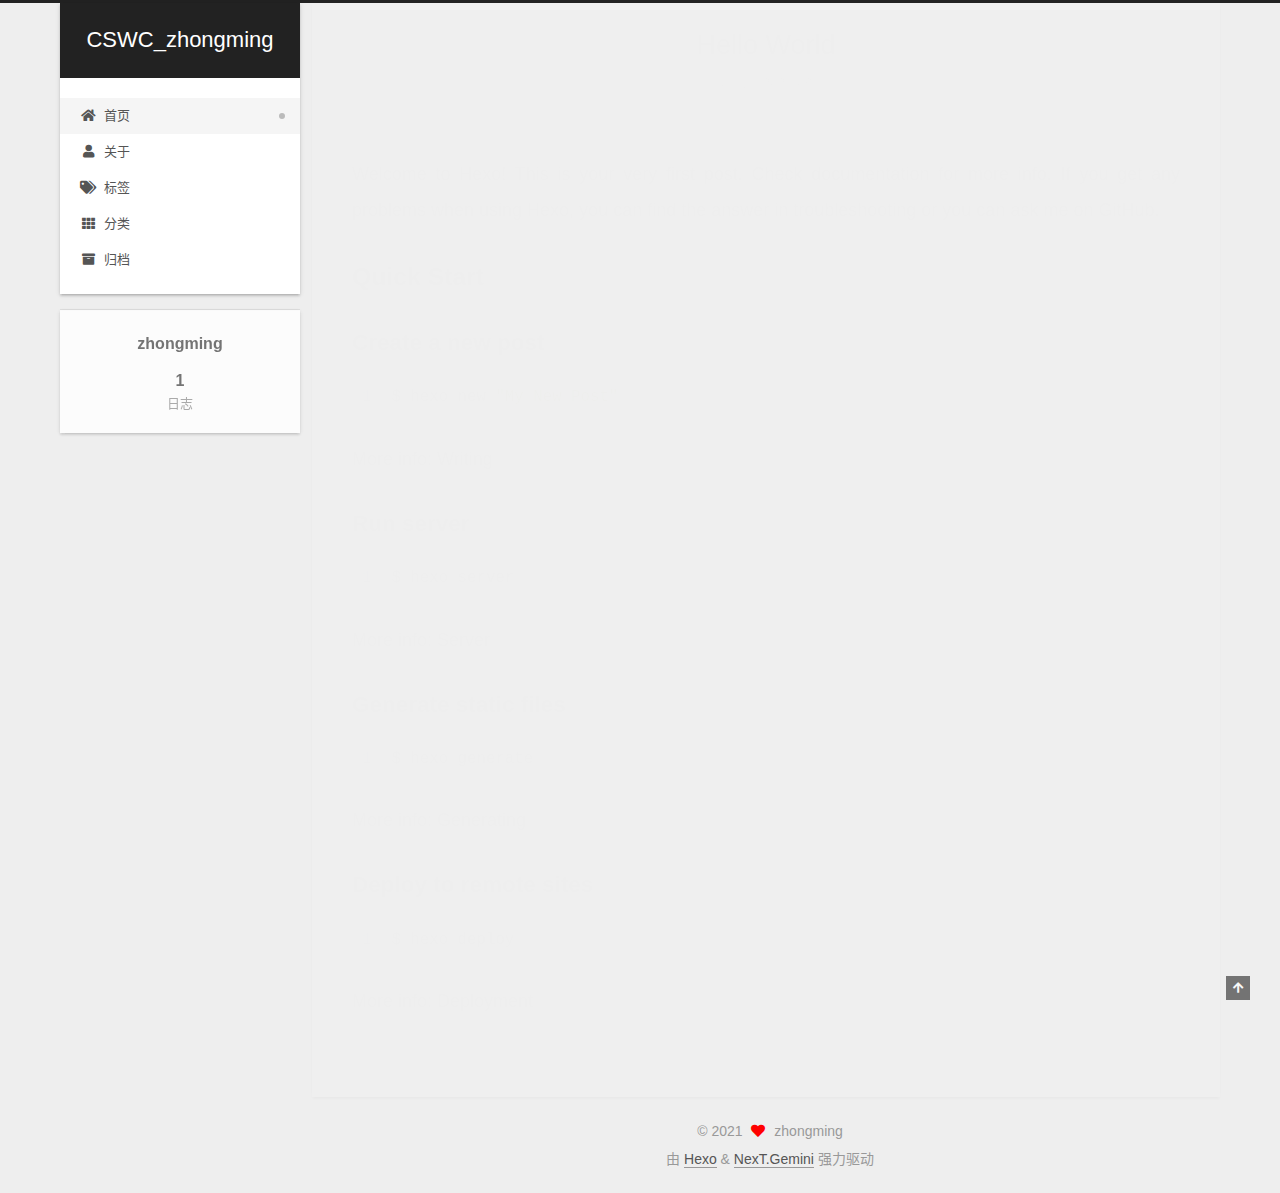
<file: index.html>
<!DOCTYPE html>
<html lang="zh-CN">
<head>
  <meta charset="UTF-8">
<meta name="viewport" content="width=device-width, initial-scale=1, maximum-scale=2">
<meta name="theme-color" content="#222">
<meta name="generator" content="Hexo 5.4.0">
  <link rel="apple-touch-icon" sizes="180x180" href="/images/apple-touch-icon-next.png">
  <link rel="icon" type="image/png" sizes="32x32" href="/images/favicon-32x32-next.png">
  <link rel="icon" type="image/png" sizes="16x16" href="/images/favicon-16x16-next.png">
  <link rel="mask-icon" href="/images/logo.svg" color="#222">

<link rel="stylesheet" href="/css/main.css">


<link rel="stylesheet" href="/lib/font-awesome/css/all.min.css">

<script id="hexo-configurations">
    var NexT = window.NexT || {};
    var CONFIG = {"hostname":"example.com","root":"/","scheme":"Gemini","version":"7.8.0","exturl":false,"sidebar":{"position":"left","display":"post","padding":18,"offset":12,"onmobile":false},"copycode":{"enable":false,"show_result":false,"style":null},"back2top":{"enable":true,"sidebar":false,"scrollpercent":false},"bookmark":{"enable":false,"color":"#222","save":"auto"},"fancybox":false,"mediumzoom":false,"lazyload":false,"pangu":false,"comments":{"style":"tabs","active":null,"storage":true,"lazyload":false,"nav":null},"algolia":{"hits":{"per_page":10},"labels":{"input_placeholder":"Search for Posts","hits_empty":"We didn't find any results for the search: ${query}","hits_stats":"${hits} results found in ${time} ms"}},"localsearch":{"enable":false,"trigger":"auto","top_n_per_article":1,"unescape":false,"preload":false},"motion":{"enable":true,"async":false,"transition":{"post_block":"fadeIn","post_header":"slideDownIn","post_body":"slideDownIn","coll_header":"slideLeftIn","sidebar":"slideUpIn"}}};
  </script>

  <meta property="og:type" content="website">
<meta property="og:title" content="CSWC_zhongming">
<meta property="og:url" content="http://example.com/index.html">
<meta property="og:site_name" content="CSWC_zhongming">
<meta property="og:locale" content="zh_CN">
<meta property="article:author" content="zhongming">
<meta name="twitter:card" content="summary">

<link rel="canonical" href="http://example.com/">


<script id="page-configurations">
  // https://hexo.io/docs/variables.html
  CONFIG.page = {
    sidebar: "",
    isHome : true,
    isPost : false,
    lang   : 'zh-CN'
  };
</script>

  <title>CSWC_zhongming</title>
  






  <noscript>
  <style>
  .use-motion .brand,
  .use-motion .menu-item,
  .sidebar-inner,
  .use-motion .post-block,
  .use-motion .pagination,
  .use-motion .comments,
  .use-motion .post-header,
  .use-motion .post-body,
  .use-motion .collection-header { opacity: initial; }

  .use-motion .site-title,
  .use-motion .site-subtitle {
    opacity: initial;
    top: initial;
  }

  .use-motion .logo-line-before i { left: initial; }
  .use-motion .logo-line-after i { right: initial; }
  </style>
</noscript>

</head>

<body itemscope itemtype="http://schema.org/WebPage">
  <div class="container use-motion">
    <div class="headband"></div>

    <header class="header" itemscope itemtype="http://schema.org/WPHeader">
      <div class="header-inner"><div class="site-brand-container">
  <div class="site-nav-toggle">
    <div class="toggle" aria-label="切换导航栏">
      <span class="toggle-line toggle-line-first"></span>
      <span class="toggle-line toggle-line-middle"></span>
      <span class="toggle-line toggle-line-last"></span>
    </div>
  </div>

  <div class="site-meta">

    <a href="/" class="brand" rel="start">
      <span class="logo-line-before"><i></i></span>
      <h1 class="site-title">CSWC_zhongming</h1>
      <span class="logo-line-after"><i></i></span>
    </a>
  </div>

  <div class="site-nav-right">
    <div class="toggle popup-trigger">
    </div>
  </div>
</div>




<nav class="site-nav">
  <ul id="menu" class="main-menu menu">
        <li class="menu-item menu-item-home">

    <a href="/" rel="section"><i class="fa fa-home fa-fw"></i>首页</a>

  </li>
        <li class="menu-item menu-item-about">

    <a href="/about/" rel="section"><i class="fa fa-user fa-fw"></i>关于</a>

  </li>
        <li class="menu-item menu-item-tags">

    <a href="/tags/" rel="section"><i class="fa fa-tags fa-fw"></i>标签</a>

  </li>
        <li class="menu-item menu-item-categories">

    <a href="/categories/" rel="section"><i class="fa fa-th fa-fw"></i>分类</a>

  </li>
        <li class="menu-item menu-item-archives">

    <a href="/archives/" rel="section"><i class="fa fa-archive fa-fw"></i>归档</a>

  </li>
  </ul>
</nav>




</div>
    </header>

    
  <div class="back-to-top">
    <i class="fa fa-arrow-up"></i>
    <span>0%</span>
  </div>


    <main class="main">
      <div class="main-inner">
        <div class="content-wrap">
          

          <div class="content index posts-expand">
            
      
  
  
  <article itemscope itemtype="http://schema.org/Article" class="post-block" lang="zh-CN">
    <link itemprop="mainEntityOfPage" href="http://example.com/2021/09/11/hello-world/">

    <span hidden itemprop="author" itemscope itemtype="http://schema.org/Person">
      <meta itemprop="image" content="/images/avatar.gif">
      <meta itemprop="name" content="zhongming">
      <meta itemprop="description" content="">
    </span>

    <span hidden itemprop="publisher" itemscope itemtype="http://schema.org/Organization">
      <meta itemprop="name" content="CSWC_zhongming">
    </span>
      <header class="post-header">
        <h2 class="post-title" itemprop="name headline">
          
            <a href="/2021/09/11/hello-world/" class="post-title-link" itemprop="url">Hello World</a>
        </h2>

        <div class="post-meta">
            <span class="post-meta-item">
              <span class="post-meta-item-icon">
                <i class="far fa-calendar"></i>
              </span>
              <span class="post-meta-item-text">发表于</span>

              <time title="创建时间：2021-09-11 20:28:36" itemprop="dateCreated datePublished" datetime="2021-09-11T20:28:36+08:00">2021-09-11</time>
            </span>

          

        </div>
      </header>

    
    
    
    <div class="post-body" itemprop="articleBody">

      
          <p>Welcome to <a target="_blank" rel="noopener" href="https://hexo.io/">Hexo</a>! This is your very first post. Check <a target="_blank" rel="noopener" href="https://hexo.io/docs/">documentation</a> for more info. If you get any problems when using Hexo, you can find the answer in <a target="_blank" rel="noopener" href="https://hexo.io/docs/troubleshooting.html">troubleshooting</a> or you can ask me on <a target="_blank" rel="noopener" href="https://github.com/hexojs/hexo/issues">GitHub</a>.</p>
<h2 id="Quick-Start"><a href="#Quick-Start" class="headerlink" title="Quick Start"></a>Quick Start</h2><h3 id="Create-a-new-post"><a href="#Create-a-new-post" class="headerlink" title="Create a new post"></a>Create a new post</h3><figure class="highlight bash"><table><tr><td class="gutter"><pre><span class="line">1</span><br></pre></td><td class="code"><pre><span class="line">$ hexo new <span class="string">&quot;My New Post&quot;</span></span><br></pre></td></tr></table></figure>

<p>More info: <a target="_blank" rel="noopener" href="https://hexo.io/docs/writing.html">Writing</a></p>
<h3 id="Run-server"><a href="#Run-server" class="headerlink" title="Run server"></a>Run server</h3><figure class="highlight bash"><table><tr><td class="gutter"><pre><span class="line">1</span><br></pre></td><td class="code"><pre><span class="line">$ hexo server</span><br></pre></td></tr></table></figure>

<p>More info: <a target="_blank" rel="noopener" href="https://hexo.io/docs/server.html">Server</a></p>
<h3 id="Generate-static-files"><a href="#Generate-static-files" class="headerlink" title="Generate static files"></a>Generate static files</h3><figure class="highlight bash"><table><tr><td class="gutter"><pre><span class="line">1</span><br></pre></td><td class="code"><pre><span class="line">$ hexo generate</span><br></pre></td></tr></table></figure>

<p>More info: <a target="_blank" rel="noopener" href="https://hexo.io/docs/generating.html">Generating</a></p>
<h3 id="Deploy-to-remote-sites"><a href="#Deploy-to-remote-sites" class="headerlink" title="Deploy to remote sites"></a>Deploy to remote sites</h3><figure class="highlight bash"><table><tr><td class="gutter"><pre><span class="line">1</span><br></pre></td><td class="code"><pre><span class="line">$ hexo deploy</span><br></pre></td></tr></table></figure>

<p>More info: <a target="_blank" rel="noopener" href="https://hexo.io/docs/one-command-deployment.html">Deployment</a></p>

      
    </div>

    
    
    
      <footer class="post-footer">
        <div class="post-eof"></div>
      </footer>
  </article>
  
  
  


  



          </div>
          

<script>
  window.addEventListener('tabs:register', () => {
    let { activeClass } = CONFIG.comments;
    if (CONFIG.comments.storage) {
      activeClass = localStorage.getItem('comments_active') || activeClass;
    }
    if (activeClass) {
      let activeTab = document.querySelector(`a[href="#comment-${activeClass}"]`);
      if (activeTab) {
        activeTab.click();
      }
    }
  });
  if (CONFIG.comments.storage) {
    window.addEventListener('tabs:click', event => {
      if (!event.target.matches('.tabs-comment .tab-content .tab-pane')) return;
      let commentClass = event.target.classList[1];
      localStorage.setItem('comments_active', commentClass);
    });
  }
</script>

        </div>
          
  
  <div class="toggle sidebar-toggle">
    <span class="toggle-line toggle-line-first"></span>
    <span class="toggle-line toggle-line-middle"></span>
    <span class="toggle-line toggle-line-last"></span>
  </div>

  <aside class="sidebar">
    <div class="sidebar-inner">

      <ul class="sidebar-nav motion-element">
        <li class="sidebar-nav-toc">
          文章目录
        </li>
        <li class="sidebar-nav-overview">
          站点概览
        </li>
      </ul>

      <!--noindex-->
      <div class="post-toc-wrap sidebar-panel">
      </div>
      <!--/noindex-->

      <div class="site-overview-wrap sidebar-panel">
        <div class="site-author motion-element" itemprop="author" itemscope itemtype="http://schema.org/Person">
  <p class="site-author-name" itemprop="name">zhongming</p>
  <div class="site-description" itemprop="description"></div>
</div>
<div class="site-state-wrap motion-element">
  <nav class="site-state">
      <div class="site-state-item site-state-posts">
          <a href="/archives/">
        
          <span class="site-state-item-count">1</span>
          <span class="site-state-item-name">日志</span>
        </a>
      </div>
  </nav>
</div>



      </div>

    </div>
  </aside>
  <div id="sidebar-dimmer"></div>


      </div>
    </main>

    <footer class="footer">
      <div class="footer-inner">
        

        

<div class="copyright">
  
  &copy; 
  <span itemprop="copyrightYear">2021</span>
  <span class="with-love">
    <i class="fa fa-heart"></i>
  </span>
  <span class="author" itemprop="copyrightHolder">zhongming</span>
</div>
  <div class="powered-by">由 <a href="https://hexo.io/" class="theme-link" rel="noopener" target="_blank">Hexo</a> & <a href="https://theme-next.org/" class="theme-link" rel="noopener" target="_blank">NexT.Gemini</a> 强力驱动
  </div>

        








      </div>
    </footer>
  </div>

  
  <script src="/lib/anime.min.js"></script>
  <script src="/lib/velocity/velocity.min.js"></script>
  <script src="/lib/velocity/velocity.ui.min.js"></script>

<script src="/js/utils.js"></script>

<script src="/js/motion.js"></script>


<script src="/js/schemes/pisces.js"></script>


<script src="/js/next-boot.js"></script>




  















  

  

</body>
</html>
</file>
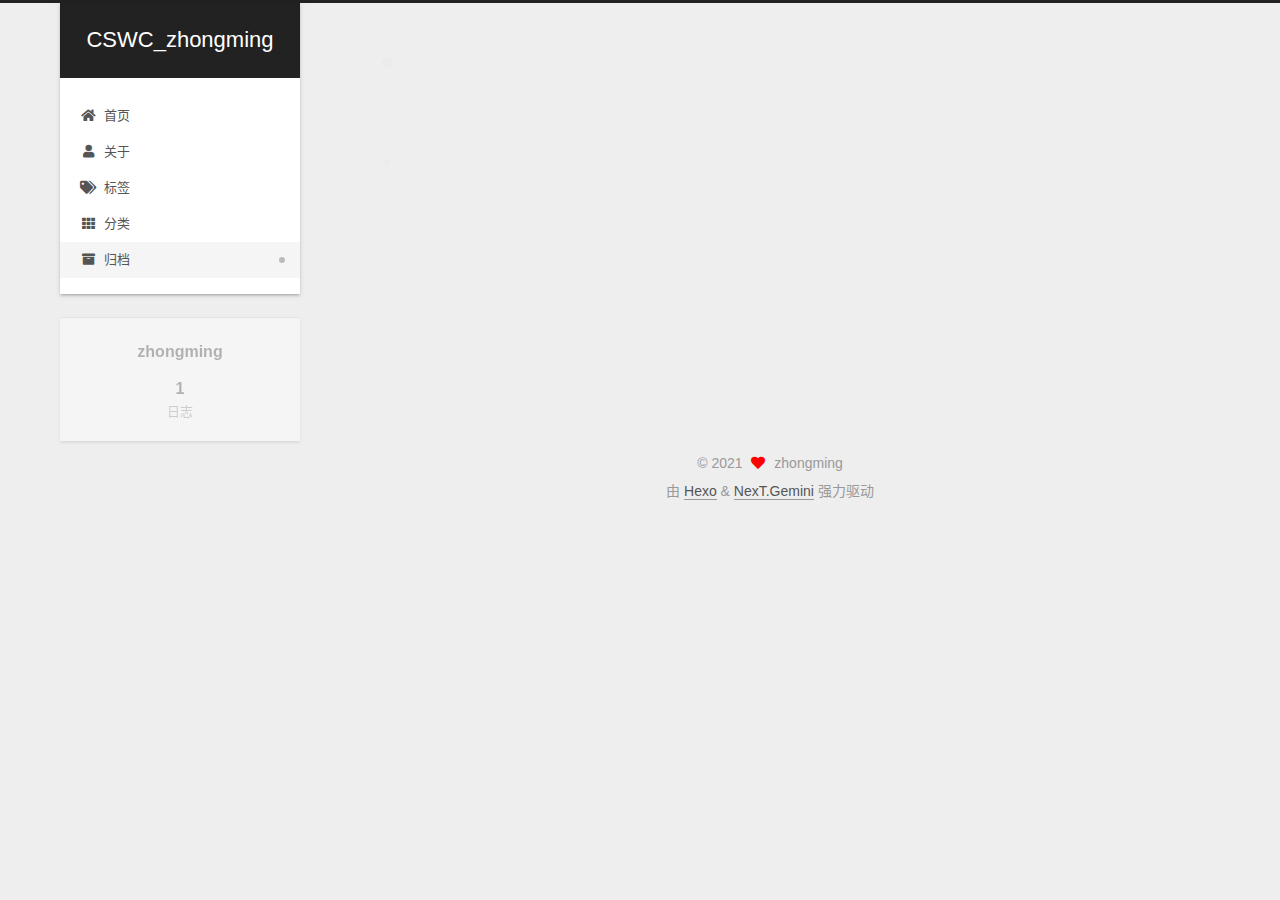
<file: archives/index.html>
<!DOCTYPE html>
<html lang="zh-CN">
<head>
  <meta charset="UTF-8">
<meta name="viewport" content="width=device-width, initial-scale=1, maximum-scale=2">
<meta name="theme-color" content="#222">
<meta name="generator" content="Hexo 5.4.0">
  <link rel="apple-touch-icon" sizes="180x180" href="/images/apple-touch-icon-next.png">
  <link rel="icon" type="image/png" sizes="32x32" href="/images/favicon-32x32-next.png">
  <link rel="icon" type="image/png" sizes="16x16" href="/images/favicon-16x16-next.png">
  <link rel="mask-icon" href="/images/logo.svg" color="#222">

<link rel="stylesheet" href="/css/main.css">


<link rel="stylesheet" href="/lib/font-awesome/css/all.min.css">

<script id="hexo-configurations">
    var NexT = window.NexT || {};
    var CONFIG = {"hostname":"example.com","root":"/","scheme":"Gemini","version":"7.8.0","exturl":false,"sidebar":{"position":"left","display":"post","padding":18,"offset":12,"onmobile":false},"copycode":{"enable":false,"show_result":false,"style":null},"back2top":{"enable":true,"sidebar":false,"scrollpercent":false},"bookmark":{"enable":false,"color":"#222","save":"auto"},"fancybox":false,"mediumzoom":false,"lazyload":false,"pangu":false,"comments":{"style":"tabs","active":null,"storage":true,"lazyload":false,"nav":null},"algolia":{"hits":{"per_page":10},"labels":{"input_placeholder":"Search for Posts","hits_empty":"We didn't find any results for the search: ${query}","hits_stats":"${hits} results found in ${time} ms"}},"localsearch":{"enable":false,"trigger":"auto","top_n_per_article":1,"unescape":false,"preload":false},"motion":{"enable":true,"async":false,"transition":{"post_block":"fadeIn","post_header":"slideDownIn","post_body":"slideDownIn","coll_header":"slideLeftIn","sidebar":"slideUpIn"}}};
  </script>

  <meta property="og:type" content="website">
<meta property="og:title" content="CSWC_zhongming">
<meta property="og:url" content="http://example.com/archives/index.html">
<meta property="og:site_name" content="CSWC_zhongming">
<meta property="og:locale" content="zh_CN">
<meta property="article:author" content="zhongming">
<meta name="twitter:card" content="summary">

<link rel="canonical" href="http://example.com/archives/">


<script id="page-configurations">
  // https://hexo.io/docs/variables.html
  CONFIG.page = {
    sidebar: "",
    isHome : false,
    isPost : false,
    lang   : 'zh-CN'
  };
</script>

  <title>归档 | CSWC_zhongming</title>
  






  <noscript>
  <style>
  .use-motion .brand,
  .use-motion .menu-item,
  .sidebar-inner,
  .use-motion .post-block,
  .use-motion .pagination,
  .use-motion .comments,
  .use-motion .post-header,
  .use-motion .post-body,
  .use-motion .collection-header { opacity: initial; }

  .use-motion .site-title,
  .use-motion .site-subtitle {
    opacity: initial;
    top: initial;
  }

  .use-motion .logo-line-before i { left: initial; }
  .use-motion .logo-line-after i { right: initial; }
  </style>
</noscript>

</head>

<body itemscope itemtype="http://schema.org/WebPage">
  <div class="container use-motion">
    <div class="headband"></div>

    <header class="header" itemscope itemtype="http://schema.org/WPHeader">
      <div class="header-inner"><div class="site-brand-container">
  <div class="site-nav-toggle">
    <div class="toggle" aria-label="切换导航栏">
      <span class="toggle-line toggle-line-first"></span>
      <span class="toggle-line toggle-line-middle"></span>
      <span class="toggle-line toggle-line-last"></span>
    </div>
  </div>

  <div class="site-meta">

    <a href="/" class="brand" rel="start">
      <span class="logo-line-before"><i></i></span>
      <h1 class="site-title">CSWC_zhongming</h1>
      <span class="logo-line-after"><i></i></span>
    </a>
  </div>

  <div class="site-nav-right">
    <div class="toggle popup-trigger">
    </div>
  </div>
</div>




<nav class="site-nav">
  <ul id="menu" class="main-menu menu">
        <li class="menu-item menu-item-home">

    <a href="/" rel="section"><i class="fa fa-home fa-fw"></i>首页</a>

  </li>
        <li class="menu-item menu-item-about">

    <a href="/about/" rel="section"><i class="fa fa-user fa-fw"></i>关于</a>

  </li>
        <li class="menu-item menu-item-tags">

    <a href="/tags/" rel="section"><i class="fa fa-tags fa-fw"></i>标签</a>

  </li>
        <li class="menu-item menu-item-categories">

    <a href="/categories/" rel="section"><i class="fa fa-th fa-fw"></i>分类</a>

  </li>
        <li class="menu-item menu-item-archives">

    <a href="/archives/" rel="section"><i class="fa fa-archive fa-fw"></i>归档</a>

  </li>
  </ul>
</nav>




</div>
    </header>

    
  <div class="back-to-top">
    <i class="fa fa-arrow-up"></i>
    <span>0%</span>
  </div>


    <main class="main">
      <div class="main-inner">
        <div class="content-wrap">
          

          <div class="content archive">
            

  
  
  
  <div class="post-block">
    <div class="posts-collapse">
      <div class="collection-title">
        <span class="collection-header">嗯..! 目前共计 1 篇日志。 继续努力。</span>
      </div>

      
    <div class="collection-year">
      <span class="collection-header">2021</span>
    </div>

  <article itemscope itemtype="http://schema.org/Article">
    <header class="post-header">

      <div class="post-meta">
        <time itemprop="dateCreated"
              datetime="2021-09-11T20:28:36+08:00"
              content="2021-09-11">
          09-11
        </time>
      </div>

      <div class="post-title">
          <a class="post-title-link" href="/2021/09/11/hello-world/" itemprop="url">
            <span itemprop="name">Hello World</span>
          </a>
      </div>

    </header>
  </article>


    </div>
  </div>
  
  
  

  



          </div>
          

<script>
  window.addEventListener('tabs:register', () => {
    let { activeClass } = CONFIG.comments;
    if (CONFIG.comments.storage) {
      activeClass = localStorage.getItem('comments_active') || activeClass;
    }
    if (activeClass) {
      let activeTab = document.querySelector(`a[href="#comment-${activeClass}"]`);
      if (activeTab) {
        activeTab.click();
      }
    }
  });
  if (CONFIG.comments.storage) {
    window.addEventListener('tabs:click', event => {
      if (!event.target.matches('.tabs-comment .tab-content .tab-pane')) return;
      let commentClass = event.target.classList[1];
      localStorage.setItem('comments_active', commentClass);
    });
  }
</script>

        </div>
          
  
  <div class="toggle sidebar-toggle">
    <span class="toggle-line toggle-line-first"></span>
    <span class="toggle-line toggle-line-middle"></span>
    <span class="toggle-line toggle-line-last"></span>
  </div>

  <aside class="sidebar">
    <div class="sidebar-inner">

      <ul class="sidebar-nav motion-element">
        <li class="sidebar-nav-toc">
          文章目录
        </li>
        <li class="sidebar-nav-overview">
          站点概览
        </li>
      </ul>

      <!--noindex-->
      <div class="post-toc-wrap sidebar-panel">
      </div>
      <!--/noindex-->

      <div class="site-overview-wrap sidebar-panel">
        <div class="site-author motion-element" itemprop="author" itemscope itemtype="http://schema.org/Person">
  <p class="site-author-name" itemprop="name">zhongming</p>
  <div class="site-description" itemprop="description"></div>
</div>
<div class="site-state-wrap motion-element">
  <nav class="site-state">
      <div class="site-state-item site-state-posts">
          <a href="/archives/">
        
          <span class="site-state-item-count">1</span>
          <span class="site-state-item-name">日志</span>
        </a>
      </div>
  </nav>
</div>



      </div>

    </div>
  </aside>
  <div id="sidebar-dimmer"></div>


      </div>
    </main>

    <footer class="footer">
      <div class="footer-inner">
        

        

<div class="copyright">
  
  &copy; 
  <span itemprop="copyrightYear">2021</span>
  <span class="with-love">
    <i class="fa fa-heart"></i>
  </span>
  <span class="author" itemprop="copyrightHolder">zhongming</span>
</div>
  <div class="powered-by">由 <a href="https://hexo.io/" class="theme-link" rel="noopener" target="_blank">Hexo</a> & <a href="https://theme-next.org/" class="theme-link" rel="noopener" target="_blank">NexT.Gemini</a> 强力驱动
  </div>

        








      </div>
    </footer>
  </div>

  
  <script src="/lib/anime.min.js"></script>
  <script src="/lib/velocity/velocity.min.js"></script>
  <script src="/lib/velocity/velocity.ui.min.js"></script>

<script src="/js/utils.js"></script>

<script src="/js/motion.js"></script>


<script src="/js/schemes/pisces.js"></script>


<script src="/js/next-boot.js"></script>




  















  

  

</body>
</html>
</file>
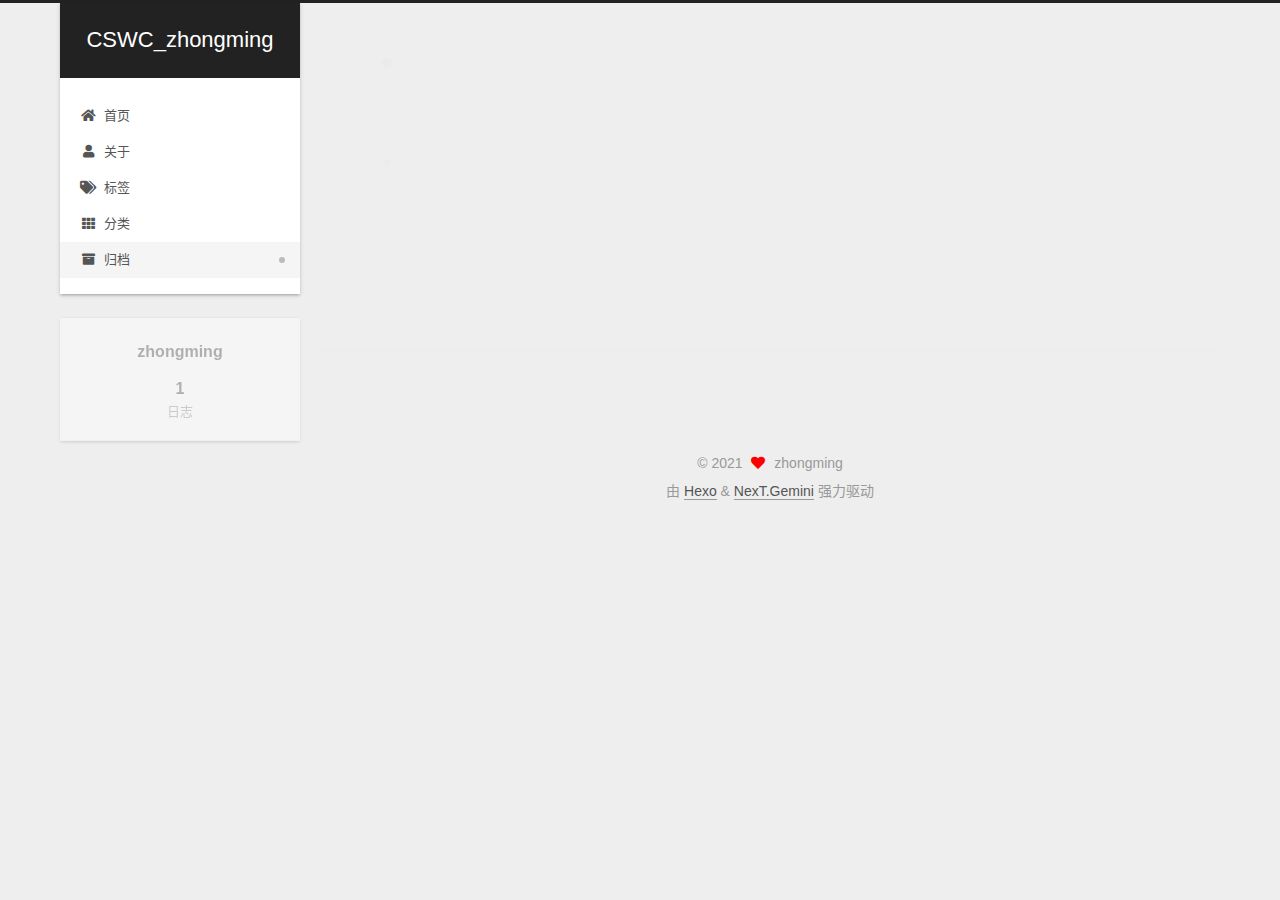
<file: archives/2021/index.html>
<!DOCTYPE html>
<html lang="zh-CN">
<head>
  <meta charset="UTF-8">
<meta name="viewport" content="width=device-width, initial-scale=1, maximum-scale=2">
<meta name="theme-color" content="#222">
<meta name="generator" content="Hexo 5.4.0">
  <link rel="apple-touch-icon" sizes="180x180" href="/images/apple-touch-icon-next.png">
  <link rel="icon" type="image/png" sizes="32x32" href="/images/favicon-32x32-next.png">
  <link rel="icon" type="image/png" sizes="16x16" href="/images/favicon-16x16-next.png">
  <link rel="mask-icon" href="/images/logo.svg" color="#222">

<link rel="stylesheet" href="/css/main.css">


<link rel="stylesheet" href="/lib/font-awesome/css/all.min.css">

<script id="hexo-configurations">
    var NexT = window.NexT || {};
    var CONFIG = {"hostname":"example.com","root":"/","scheme":"Gemini","version":"7.8.0","exturl":false,"sidebar":{"position":"left","display":"post","padding":18,"offset":12,"onmobile":false},"copycode":{"enable":false,"show_result":false,"style":null},"back2top":{"enable":true,"sidebar":false,"scrollpercent":false},"bookmark":{"enable":false,"color":"#222","save":"auto"},"fancybox":false,"mediumzoom":false,"lazyload":false,"pangu":false,"comments":{"style":"tabs","active":null,"storage":true,"lazyload":false,"nav":null},"algolia":{"hits":{"per_page":10},"labels":{"input_placeholder":"Search for Posts","hits_empty":"We didn't find any results for the search: ${query}","hits_stats":"${hits} results found in ${time} ms"}},"localsearch":{"enable":false,"trigger":"auto","top_n_per_article":1,"unescape":false,"preload":false},"motion":{"enable":true,"async":false,"transition":{"post_block":"fadeIn","post_header":"slideDownIn","post_body":"slideDownIn","coll_header":"slideLeftIn","sidebar":"slideUpIn"}}};
  </script>

  <meta property="og:type" content="website">
<meta property="og:title" content="CSWC_zhongming">
<meta property="og:url" content="http://example.com/archives/2021/index.html">
<meta property="og:site_name" content="CSWC_zhongming">
<meta property="og:locale" content="zh_CN">
<meta property="article:author" content="zhongming">
<meta name="twitter:card" content="summary">

<link rel="canonical" href="http://example.com/archives/2021/">


<script id="page-configurations">
  // https://hexo.io/docs/variables.html
  CONFIG.page = {
    sidebar: "",
    isHome : false,
    isPost : false,
    lang   : 'zh-CN'
  };
</script>

  <title>归档 | CSWC_zhongming</title>
  






  <noscript>
  <style>
  .use-motion .brand,
  .use-motion .menu-item,
  .sidebar-inner,
  .use-motion .post-block,
  .use-motion .pagination,
  .use-motion .comments,
  .use-motion .post-header,
  .use-motion .post-body,
  .use-motion .collection-header { opacity: initial; }

  .use-motion .site-title,
  .use-motion .site-subtitle {
    opacity: initial;
    top: initial;
  }

  .use-motion .logo-line-before i { left: initial; }
  .use-motion .logo-line-after i { right: initial; }
  </style>
</noscript>

</head>

<body itemscope itemtype="http://schema.org/WebPage">
  <div class="container use-motion">
    <div class="headband"></div>

    <header class="header" itemscope itemtype="http://schema.org/WPHeader">
      <div class="header-inner"><div class="site-brand-container">
  <div class="site-nav-toggle">
    <div class="toggle" aria-label="切换导航栏">
      <span class="toggle-line toggle-line-first"></span>
      <span class="toggle-line toggle-line-middle"></span>
      <span class="toggle-line toggle-line-last"></span>
    </div>
  </div>

  <div class="site-meta">

    <a href="/" class="brand" rel="start">
      <span class="logo-line-before"><i></i></span>
      <h1 class="site-title">CSWC_zhongming</h1>
      <span class="logo-line-after"><i></i></span>
    </a>
  </div>

  <div class="site-nav-right">
    <div class="toggle popup-trigger">
    </div>
  </div>
</div>




<nav class="site-nav">
  <ul id="menu" class="main-menu menu">
        <li class="menu-item menu-item-home">

    <a href="/" rel="section"><i class="fa fa-home fa-fw"></i>首页</a>

  </li>
        <li class="menu-item menu-item-about">

    <a href="/about/" rel="section"><i class="fa fa-user fa-fw"></i>关于</a>

  </li>
        <li class="menu-item menu-item-tags">

    <a href="/tags/" rel="section"><i class="fa fa-tags fa-fw"></i>标签</a>

  </li>
        <li class="menu-item menu-item-categories">

    <a href="/categories/" rel="section"><i class="fa fa-th fa-fw"></i>分类</a>

  </li>
        <li class="menu-item menu-item-archives">

    <a href="/archives/" rel="section"><i class="fa fa-archive fa-fw"></i>归档</a>

  </li>
  </ul>
</nav>




</div>
    </header>

    
  <div class="back-to-top">
    <i class="fa fa-arrow-up"></i>
    <span>0%</span>
  </div>


    <main class="main">
      <div class="main-inner">
        <div class="content-wrap">
          

          <div class="content archive">
            

  
  
  
  <div class="post-block">
    <div class="posts-collapse">
      <div class="collection-title">
        <span class="collection-header">嗯..! 目前共计 1 篇日志。 继续努力。</span>
      </div>

      
    <div class="collection-year">
      <span class="collection-header">2021</span>
    </div>

  <article itemscope itemtype="http://schema.org/Article">
    <header class="post-header">

      <div class="post-meta">
        <time itemprop="dateCreated"
              datetime="2021-09-11T20:28:36+08:00"
              content="2021-09-11">
          09-11
        </time>
      </div>

      <div class="post-title">
          <a class="post-title-link" href="/2021/09/11/hello-world/" itemprop="url">
            <span itemprop="name">Hello World</span>
          </a>
      </div>

    </header>
  </article>


    </div>
  </div>
  
  
  

  



          </div>
          

<script>
  window.addEventListener('tabs:register', () => {
    let { activeClass } = CONFIG.comments;
    if (CONFIG.comments.storage) {
      activeClass = localStorage.getItem('comments_active') || activeClass;
    }
    if (activeClass) {
      let activeTab = document.querySelector(`a[href="#comment-${activeClass}"]`);
      if (activeTab) {
        activeTab.click();
      }
    }
  });
  if (CONFIG.comments.storage) {
    window.addEventListener('tabs:click', event => {
      if (!event.target.matches('.tabs-comment .tab-content .tab-pane')) return;
      let commentClass = event.target.classList[1];
      localStorage.setItem('comments_active', commentClass);
    });
  }
</script>

        </div>
          
  
  <div class="toggle sidebar-toggle">
    <span class="toggle-line toggle-line-first"></span>
    <span class="toggle-line toggle-line-middle"></span>
    <span class="toggle-line toggle-line-last"></span>
  </div>

  <aside class="sidebar">
    <div class="sidebar-inner">

      <ul class="sidebar-nav motion-element">
        <li class="sidebar-nav-toc">
          文章目录
        </li>
        <li class="sidebar-nav-overview">
          站点概览
        </li>
      </ul>

      <!--noindex-->
      <div class="post-toc-wrap sidebar-panel">
      </div>
      <!--/noindex-->

      <div class="site-overview-wrap sidebar-panel">
        <div class="site-author motion-element" itemprop="author" itemscope itemtype="http://schema.org/Person">
  <p class="site-author-name" itemprop="name">zhongming</p>
  <div class="site-description" itemprop="description"></div>
</div>
<div class="site-state-wrap motion-element">
  <nav class="site-state">
      <div class="site-state-item site-state-posts">
          <a href="/archives/">
        
          <span class="site-state-item-count">1</span>
          <span class="site-state-item-name">日志</span>
        </a>
      </div>
  </nav>
</div>



      </div>

    </div>
  </aside>
  <div id="sidebar-dimmer"></div>


      </div>
    </main>

    <footer class="footer">
      <div class="footer-inner">
        

        

<div class="copyright">
  
  &copy; 
  <span itemprop="copyrightYear">2021</span>
  <span class="with-love">
    <i class="fa fa-heart"></i>
  </span>
  <span class="author" itemprop="copyrightHolder">zhongming</span>
</div>
  <div class="powered-by">由 <a href="https://hexo.io/" class="theme-link" rel="noopener" target="_blank">Hexo</a> & <a href="https://theme-next.org/" class="theme-link" rel="noopener" target="_blank">NexT.Gemini</a> 强力驱动
  </div>

        








      </div>
    </footer>
  </div>

  
  <script src="/lib/anime.min.js"></script>
  <script src="/lib/velocity/velocity.min.js"></script>
  <script src="/lib/velocity/velocity.ui.min.js"></script>

<script src="/js/utils.js"></script>

<script src="/js/motion.js"></script>


<script src="/js/schemes/pisces.js"></script>


<script src="/js/next-boot.js"></script>




  















  

  

</body>
</html>
</file>
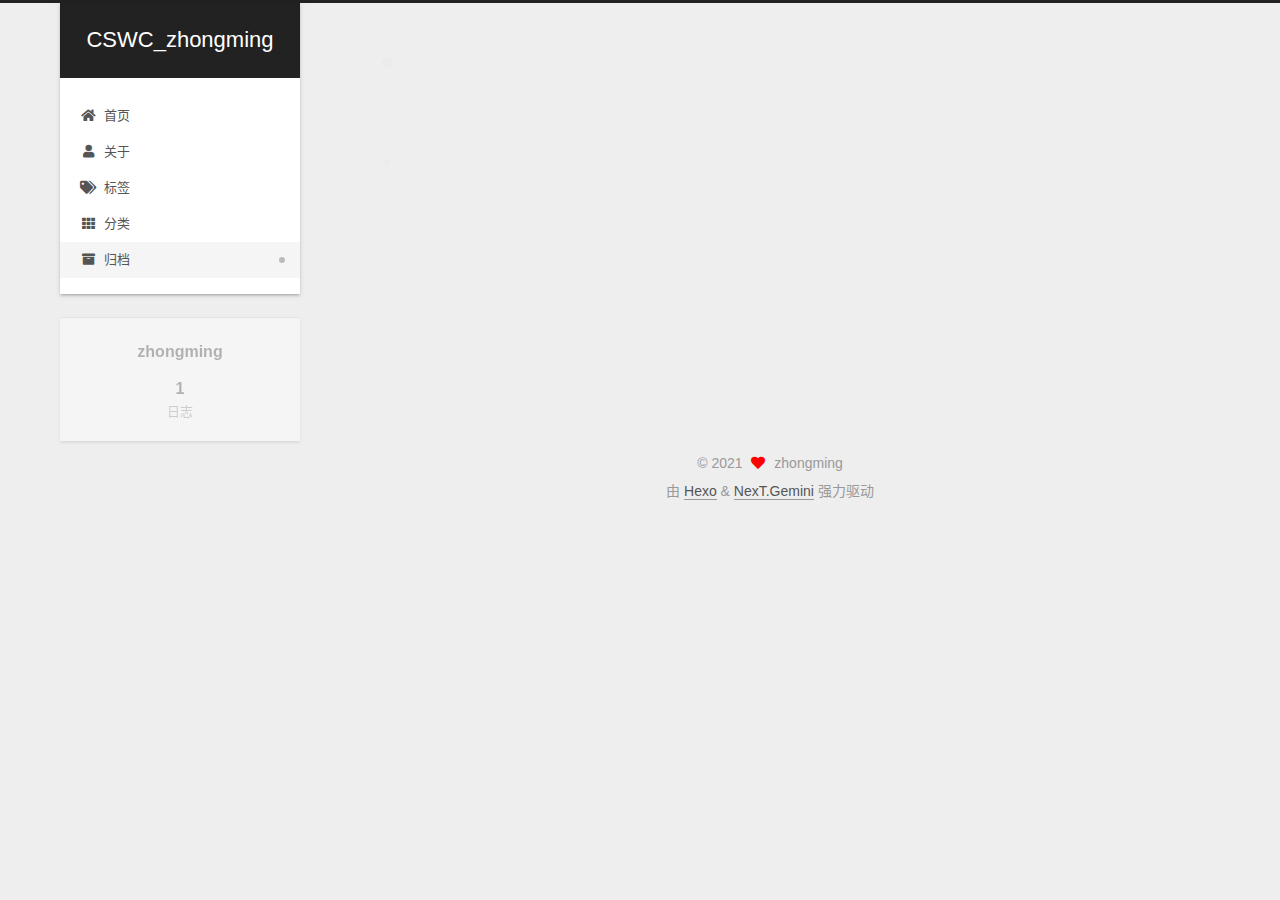
<file: archives/2021/09/index.html>
<!DOCTYPE html>
<html lang="zh-CN">
<head>
  <meta charset="UTF-8">
<meta name="viewport" content="width=device-width, initial-scale=1, maximum-scale=2">
<meta name="theme-color" content="#222">
<meta name="generator" content="Hexo 5.4.0">
  <link rel="apple-touch-icon" sizes="180x180" href="/images/apple-touch-icon-next.png">
  <link rel="icon" type="image/png" sizes="32x32" href="/images/favicon-32x32-next.png">
  <link rel="icon" type="image/png" sizes="16x16" href="/images/favicon-16x16-next.png">
  <link rel="mask-icon" href="/images/logo.svg" color="#222">

<link rel="stylesheet" href="/css/main.css">


<link rel="stylesheet" href="/lib/font-awesome/css/all.min.css">

<script id="hexo-configurations">
    var NexT = window.NexT || {};
    var CONFIG = {"hostname":"example.com","root":"/","scheme":"Gemini","version":"7.8.0","exturl":false,"sidebar":{"position":"left","display":"post","padding":18,"offset":12,"onmobile":false},"copycode":{"enable":false,"show_result":false,"style":null},"back2top":{"enable":true,"sidebar":false,"scrollpercent":false},"bookmark":{"enable":false,"color":"#222","save":"auto"},"fancybox":false,"mediumzoom":false,"lazyload":false,"pangu":false,"comments":{"style":"tabs","active":null,"storage":true,"lazyload":false,"nav":null},"algolia":{"hits":{"per_page":10},"labels":{"input_placeholder":"Search for Posts","hits_empty":"We didn't find any results for the search: ${query}","hits_stats":"${hits} results found in ${time} ms"}},"localsearch":{"enable":false,"trigger":"auto","top_n_per_article":1,"unescape":false,"preload":false},"motion":{"enable":true,"async":false,"transition":{"post_block":"fadeIn","post_header":"slideDownIn","post_body":"slideDownIn","coll_header":"slideLeftIn","sidebar":"slideUpIn"}}};
  </script>

  <meta property="og:type" content="website">
<meta property="og:title" content="CSWC_zhongming">
<meta property="og:url" content="http://example.com/archives/2021/09/index.html">
<meta property="og:site_name" content="CSWC_zhongming">
<meta property="og:locale" content="zh_CN">
<meta property="article:author" content="zhongming">
<meta name="twitter:card" content="summary">

<link rel="canonical" href="http://example.com/archives/2021/09/">


<script id="page-configurations">
  // https://hexo.io/docs/variables.html
  CONFIG.page = {
    sidebar: "",
    isHome : false,
    isPost : false,
    lang   : 'zh-CN'
  };
</script>

  <title>归档 | CSWC_zhongming</title>
  






  <noscript>
  <style>
  .use-motion .brand,
  .use-motion .menu-item,
  .sidebar-inner,
  .use-motion .post-block,
  .use-motion .pagination,
  .use-motion .comments,
  .use-motion .post-header,
  .use-motion .post-body,
  .use-motion .collection-header { opacity: initial; }

  .use-motion .site-title,
  .use-motion .site-subtitle {
    opacity: initial;
    top: initial;
  }

  .use-motion .logo-line-before i { left: initial; }
  .use-motion .logo-line-after i { right: initial; }
  </style>
</noscript>

</head>

<body itemscope itemtype="http://schema.org/WebPage">
  <div class="container use-motion">
    <div class="headband"></div>

    <header class="header" itemscope itemtype="http://schema.org/WPHeader">
      <div class="header-inner"><div class="site-brand-container">
  <div class="site-nav-toggle">
    <div class="toggle" aria-label="切换导航栏">
      <span class="toggle-line toggle-line-first"></span>
      <span class="toggle-line toggle-line-middle"></span>
      <span class="toggle-line toggle-line-last"></span>
    </div>
  </div>

  <div class="site-meta">

    <a href="/" class="brand" rel="start">
      <span class="logo-line-before"><i></i></span>
      <h1 class="site-title">CSWC_zhongming</h1>
      <span class="logo-line-after"><i></i></span>
    </a>
  </div>

  <div class="site-nav-right">
    <div class="toggle popup-trigger">
    </div>
  </div>
</div>




<nav class="site-nav">
  <ul id="menu" class="main-menu menu">
        <li class="menu-item menu-item-home">

    <a href="/" rel="section"><i class="fa fa-home fa-fw"></i>首页</a>

  </li>
        <li class="menu-item menu-item-about">

    <a href="/about/" rel="section"><i class="fa fa-user fa-fw"></i>关于</a>

  </li>
        <li class="menu-item menu-item-tags">

    <a href="/tags/" rel="section"><i class="fa fa-tags fa-fw"></i>标签</a>

  </li>
        <li class="menu-item menu-item-categories">

    <a href="/categories/" rel="section"><i class="fa fa-th fa-fw"></i>分类</a>

  </li>
        <li class="menu-item menu-item-archives">

    <a href="/archives/" rel="section"><i class="fa fa-archive fa-fw"></i>归档</a>

  </li>
  </ul>
</nav>




</div>
    </header>

    
  <div class="back-to-top">
    <i class="fa fa-arrow-up"></i>
    <span>0%</span>
  </div>


    <main class="main">
      <div class="main-inner">
        <div class="content-wrap">
          

          <div class="content archive">
            

  
  
  
  <div class="post-block">
    <div class="posts-collapse">
      <div class="collection-title">
        <span class="collection-header">嗯..! 目前共计 1 篇日志。 继续努力。</span>
      </div>

      
    <div class="collection-year">
      <span class="collection-header">2021</span>
    </div>

  <article itemscope itemtype="http://schema.org/Article">
    <header class="post-header">

      <div class="post-meta">
        <time itemprop="dateCreated"
              datetime="2021-09-11T20:28:36+08:00"
              content="2021-09-11">
          09-11
        </time>
      </div>

      <div class="post-title">
          <a class="post-title-link" href="/2021/09/11/hello-world/" itemprop="url">
            <span itemprop="name">Hello World</span>
          </a>
      </div>

    </header>
  </article>


    </div>
  </div>
  
  
  

  



          </div>
          

<script>
  window.addEventListener('tabs:register', () => {
    let { activeClass } = CONFIG.comments;
    if (CONFIG.comments.storage) {
      activeClass = localStorage.getItem('comments_active') || activeClass;
    }
    if (activeClass) {
      let activeTab = document.querySelector(`a[href="#comment-${activeClass}"]`);
      if (activeTab) {
        activeTab.click();
      }
    }
  });
  if (CONFIG.comments.storage) {
    window.addEventListener('tabs:click', event => {
      if (!event.target.matches('.tabs-comment .tab-content .tab-pane')) return;
      let commentClass = event.target.classList[1];
      localStorage.setItem('comments_active', commentClass);
    });
  }
</script>

        </div>
          
  
  <div class="toggle sidebar-toggle">
    <span class="toggle-line toggle-line-first"></span>
    <span class="toggle-line toggle-line-middle"></span>
    <span class="toggle-line toggle-line-last"></span>
  </div>

  <aside class="sidebar">
    <div class="sidebar-inner">

      <ul class="sidebar-nav motion-element">
        <li class="sidebar-nav-toc">
          文章目录
        </li>
        <li class="sidebar-nav-overview">
          站点概览
        </li>
      </ul>

      <!--noindex-->
      <div class="post-toc-wrap sidebar-panel">
      </div>
      <!--/noindex-->

      <div class="site-overview-wrap sidebar-panel">
        <div class="site-author motion-element" itemprop="author" itemscope itemtype="http://schema.org/Person">
  <p class="site-author-name" itemprop="name">zhongming</p>
  <div class="site-description" itemprop="description"></div>
</div>
<div class="site-state-wrap motion-element">
  <nav class="site-state">
      <div class="site-state-item site-state-posts">
          <a href="/archives/">
        
          <span class="site-state-item-count">1</span>
          <span class="site-state-item-name">日志</span>
        </a>
      </div>
  </nav>
</div>



      </div>

    </div>
  </aside>
  <div id="sidebar-dimmer"></div>


      </div>
    </main>

    <footer class="footer">
      <div class="footer-inner">
        

        

<div class="copyright">
  
  &copy; 
  <span itemprop="copyrightYear">2021</span>
  <span class="with-love">
    <i class="fa fa-heart"></i>
  </span>
  <span class="author" itemprop="copyrightHolder">zhongming</span>
</div>
  <div class="powered-by">由 <a href="https://hexo.io/" class="theme-link" rel="noopener" target="_blank">Hexo</a> & <a href="https://theme-next.org/" class="theme-link" rel="noopener" target="_blank">NexT.Gemini</a> 强力驱动
  </div>

        








      </div>
    </footer>
  </div>

  
  <script src="/lib/anime.min.js"></script>
  <script src="/lib/velocity/velocity.min.js"></script>
  <script src="/lib/velocity/velocity.ui.min.js"></script>

<script src="/js/utils.js"></script>

<script src="/js/motion.js"></script>


<script src="/js/schemes/pisces.js"></script>


<script src="/js/next-boot.js"></script>




  















  

  

</body>
</html>
</file>
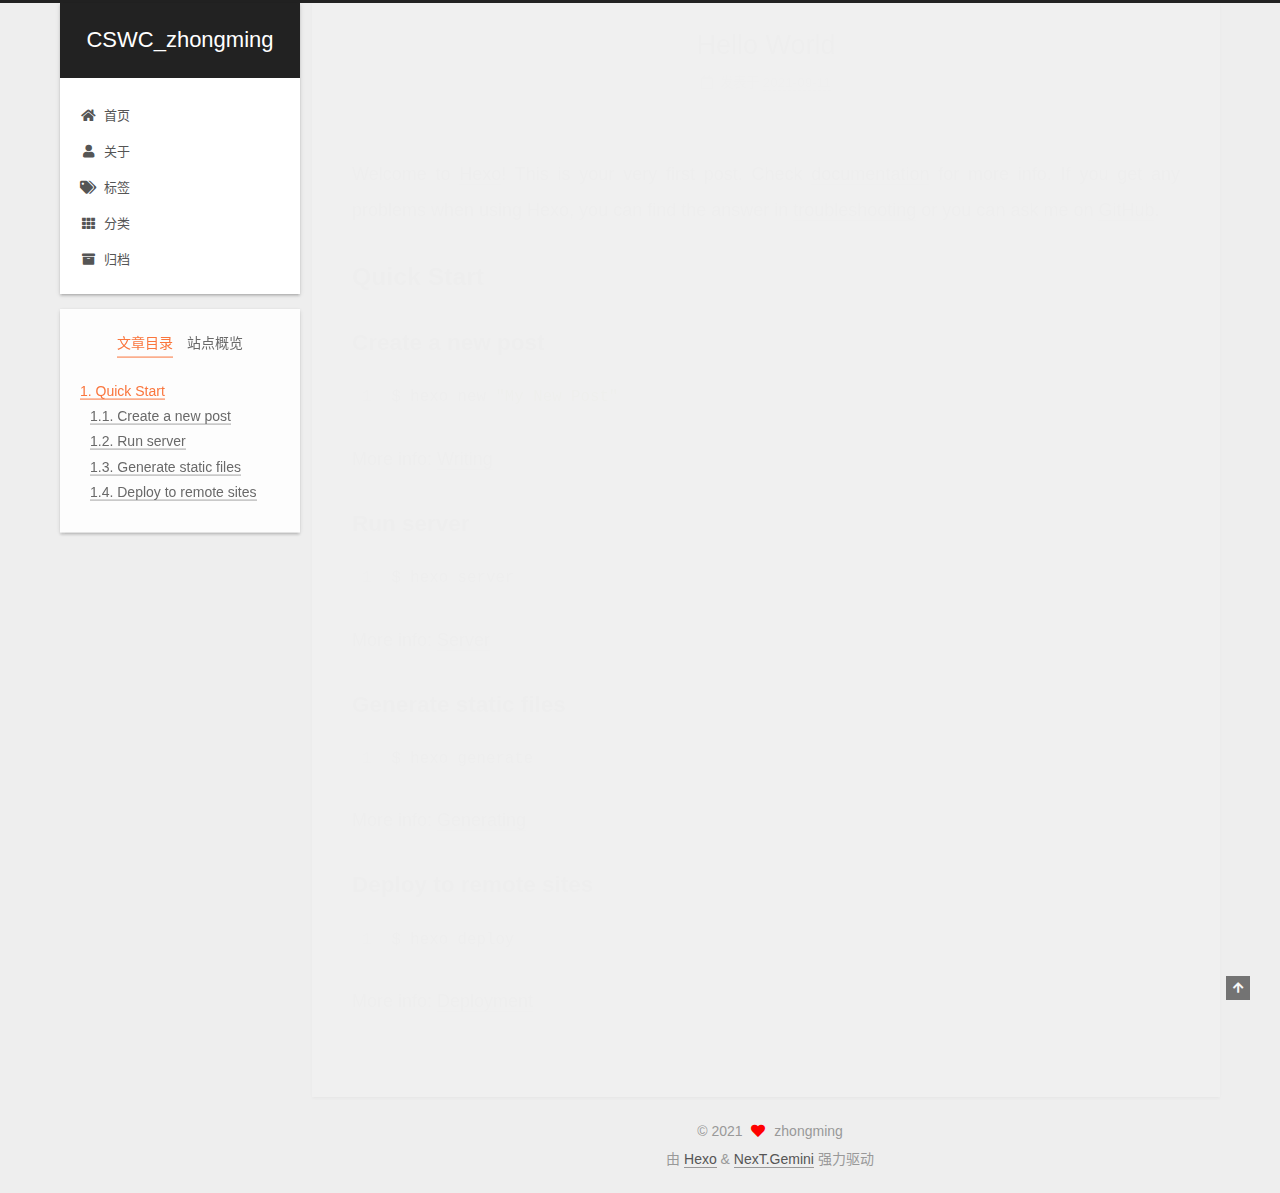
<file: 2021/09/11/hello-world/index.html>
<!DOCTYPE html>
<html lang="zh-CN">
<head>
  <meta charset="UTF-8">
<meta name="viewport" content="width=device-width, initial-scale=1, maximum-scale=2">
<meta name="theme-color" content="#222">
<meta name="generator" content="Hexo 5.4.0">
  <link rel="apple-touch-icon" sizes="180x180" href="/images/apple-touch-icon-next.png">
  <link rel="icon" type="image/png" sizes="32x32" href="/images/favicon-32x32-next.png">
  <link rel="icon" type="image/png" sizes="16x16" href="/images/favicon-16x16-next.png">
  <link rel="mask-icon" href="/images/logo.svg" color="#222">

<link rel="stylesheet" href="/css/main.css">


<link rel="stylesheet" href="/lib/font-awesome/css/all.min.css">

<script id="hexo-configurations">
    var NexT = window.NexT || {};
    var CONFIG = {"hostname":"example.com","root":"/","scheme":"Gemini","version":"7.8.0","exturl":false,"sidebar":{"position":"left","display":"post","padding":18,"offset":12,"onmobile":false},"copycode":{"enable":false,"show_result":false,"style":null},"back2top":{"enable":true,"sidebar":false,"scrollpercent":false},"bookmark":{"enable":false,"color":"#222","save":"auto"},"fancybox":false,"mediumzoom":false,"lazyload":false,"pangu":false,"comments":{"style":"tabs","active":null,"storage":true,"lazyload":false,"nav":null},"algolia":{"hits":{"per_page":10},"labels":{"input_placeholder":"Search for Posts","hits_empty":"We didn't find any results for the search: ${query}","hits_stats":"${hits} results found in ${time} ms"}},"localsearch":{"enable":false,"trigger":"auto","top_n_per_article":1,"unescape":false,"preload":false},"motion":{"enable":true,"async":false,"transition":{"post_block":"fadeIn","post_header":"slideDownIn","post_body":"slideDownIn","coll_header":"slideLeftIn","sidebar":"slideUpIn"}}};
  </script>

  <meta name="description" content="Welcome to Hexo! This is your very first post. Check documentation for more info. If you get any problems when using Hexo, you can find the answer in troubleshooting or you can ask me on GitHub. Quick">
<meta property="og:type" content="article">
<meta property="og:title" content="Hello World">
<meta property="og:url" content="http://example.com/2021/09/11/hello-world/index.html">
<meta property="og:site_name" content="CSWC_zhongming">
<meta property="og:description" content="Welcome to Hexo! This is your very first post. Check documentation for more info. If you get any problems when using Hexo, you can find the answer in troubleshooting or you can ask me on GitHub. Quick">
<meta property="og:locale" content="zh_CN">
<meta property="article:published_time" content="2021-09-11T12:28:36.429Z">
<meta property="article:modified_time" content="2021-09-11T12:28:36.429Z">
<meta property="article:author" content="zhongming">
<meta name="twitter:card" content="summary">

<link rel="canonical" href="http://example.com/2021/09/11/hello-world/">


<script id="page-configurations">
  // https://hexo.io/docs/variables.html
  CONFIG.page = {
    sidebar: "",
    isHome : false,
    isPost : true,
    lang   : 'zh-CN'
  };
</script>

  <title>Hello World | CSWC_zhongming</title>
  






  <noscript>
  <style>
  .use-motion .brand,
  .use-motion .menu-item,
  .sidebar-inner,
  .use-motion .post-block,
  .use-motion .pagination,
  .use-motion .comments,
  .use-motion .post-header,
  .use-motion .post-body,
  .use-motion .collection-header { opacity: initial; }

  .use-motion .site-title,
  .use-motion .site-subtitle {
    opacity: initial;
    top: initial;
  }

  .use-motion .logo-line-before i { left: initial; }
  .use-motion .logo-line-after i { right: initial; }
  </style>
</noscript>

</head>

<body itemscope itemtype="http://schema.org/WebPage">
  <div class="container use-motion">
    <div class="headband"></div>

    <header class="header" itemscope itemtype="http://schema.org/WPHeader">
      <div class="header-inner"><div class="site-brand-container">
  <div class="site-nav-toggle">
    <div class="toggle" aria-label="切换导航栏">
      <span class="toggle-line toggle-line-first"></span>
      <span class="toggle-line toggle-line-middle"></span>
      <span class="toggle-line toggle-line-last"></span>
    </div>
  </div>

  <div class="site-meta">

    <a href="/" class="brand" rel="start">
      <span class="logo-line-before"><i></i></span>
      <h1 class="site-title">CSWC_zhongming</h1>
      <span class="logo-line-after"><i></i></span>
    </a>
  </div>

  <div class="site-nav-right">
    <div class="toggle popup-trigger">
    </div>
  </div>
</div>




<nav class="site-nav">
  <ul id="menu" class="main-menu menu">
        <li class="menu-item menu-item-home">

    <a href="/" rel="section"><i class="fa fa-home fa-fw"></i>首页</a>

  </li>
        <li class="menu-item menu-item-about">

    <a href="/about/" rel="section"><i class="fa fa-user fa-fw"></i>关于</a>

  </li>
        <li class="menu-item menu-item-tags">

    <a href="/tags/" rel="section"><i class="fa fa-tags fa-fw"></i>标签</a>

  </li>
        <li class="menu-item menu-item-categories">

    <a href="/categories/" rel="section"><i class="fa fa-th fa-fw"></i>分类</a>

  </li>
        <li class="menu-item menu-item-archives">

    <a href="/archives/" rel="section"><i class="fa fa-archive fa-fw"></i>归档</a>

  </li>
  </ul>
</nav>




</div>
    </header>

    
  <div class="back-to-top">
    <i class="fa fa-arrow-up"></i>
    <span>0%</span>
  </div>


    <main class="main">
      <div class="main-inner">
        <div class="content-wrap">
          

          <div class="content post posts-expand">
            

    
  
  
  <article itemscope itemtype="http://schema.org/Article" class="post-block" lang="zh-CN">
    <link itemprop="mainEntityOfPage" href="http://example.com/2021/09/11/hello-world/">

    <span hidden itemprop="author" itemscope itemtype="http://schema.org/Person">
      <meta itemprop="image" content="/images/avatar.gif">
      <meta itemprop="name" content="zhongming">
      <meta itemprop="description" content="">
    </span>

    <span hidden itemprop="publisher" itemscope itemtype="http://schema.org/Organization">
      <meta itemprop="name" content="CSWC_zhongming">
    </span>
      <header class="post-header">
        <h1 class="post-title" itemprop="name headline">
          Hello World
        </h1>

        <div class="post-meta">
            <span class="post-meta-item">
              <span class="post-meta-item-icon">
                <i class="far fa-calendar"></i>
              </span>
              <span class="post-meta-item-text">发表于</span>

              <time title="创建时间：2021-09-11 20:28:36" itemprop="dateCreated datePublished" datetime="2021-09-11T20:28:36+08:00">2021-09-11</time>
            </span>

          

        </div>
      </header>

    
    
    
    <div class="post-body" itemprop="articleBody">

      
        <p>Welcome to <a target="_blank" rel="noopener" href="https://hexo.io/">Hexo</a>! This is your very first post. Check <a target="_blank" rel="noopener" href="https://hexo.io/docs/">documentation</a> for more info. If you get any problems when using Hexo, you can find the answer in <a target="_blank" rel="noopener" href="https://hexo.io/docs/troubleshooting.html">troubleshooting</a> or you can ask me on <a target="_blank" rel="noopener" href="https://github.com/hexojs/hexo/issues">GitHub</a>.</p>
<h2 id="Quick-Start"><a href="#Quick-Start" class="headerlink" title="Quick Start"></a>Quick Start</h2><h3 id="Create-a-new-post"><a href="#Create-a-new-post" class="headerlink" title="Create a new post"></a>Create a new post</h3><figure class="highlight bash"><table><tr><td class="gutter"><pre><span class="line">1</span><br></pre></td><td class="code"><pre><span class="line">$ hexo new <span class="string">&quot;My New Post&quot;</span></span><br></pre></td></tr></table></figure>

<p>More info: <a target="_blank" rel="noopener" href="https://hexo.io/docs/writing.html">Writing</a></p>
<h3 id="Run-server"><a href="#Run-server" class="headerlink" title="Run server"></a>Run server</h3><figure class="highlight bash"><table><tr><td class="gutter"><pre><span class="line">1</span><br></pre></td><td class="code"><pre><span class="line">$ hexo server</span><br></pre></td></tr></table></figure>

<p>More info: <a target="_blank" rel="noopener" href="https://hexo.io/docs/server.html">Server</a></p>
<h3 id="Generate-static-files"><a href="#Generate-static-files" class="headerlink" title="Generate static files"></a>Generate static files</h3><figure class="highlight bash"><table><tr><td class="gutter"><pre><span class="line">1</span><br></pre></td><td class="code"><pre><span class="line">$ hexo generate</span><br></pre></td></tr></table></figure>

<p>More info: <a target="_blank" rel="noopener" href="https://hexo.io/docs/generating.html">Generating</a></p>
<h3 id="Deploy-to-remote-sites"><a href="#Deploy-to-remote-sites" class="headerlink" title="Deploy to remote sites"></a>Deploy to remote sites</h3><figure class="highlight bash"><table><tr><td class="gutter"><pre><span class="line">1</span><br></pre></td><td class="code"><pre><span class="line">$ hexo deploy</span><br></pre></td></tr></table></figure>

<p>More info: <a target="_blank" rel="noopener" href="https://hexo.io/docs/one-command-deployment.html">Deployment</a></p>

    </div>

    
    
    

      <footer class="post-footer">

        


        
      </footer>
    
  </article>
  
  
  



          </div>
          

<script>
  window.addEventListener('tabs:register', () => {
    let { activeClass } = CONFIG.comments;
    if (CONFIG.comments.storage) {
      activeClass = localStorage.getItem('comments_active') || activeClass;
    }
    if (activeClass) {
      let activeTab = document.querySelector(`a[href="#comment-${activeClass}"]`);
      if (activeTab) {
        activeTab.click();
      }
    }
  });
  if (CONFIG.comments.storage) {
    window.addEventListener('tabs:click', event => {
      if (!event.target.matches('.tabs-comment .tab-content .tab-pane')) return;
      let commentClass = event.target.classList[1];
      localStorage.setItem('comments_active', commentClass);
    });
  }
</script>

        </div>
          
  
  <div class="toggle sidebar-toggle">
    <span class="toggle-line toggle-line-first"></span>
    <span class="toggle-line toggle-line-middle"></span>
    <span class="toggle-line toggle-line-last"></span>
  </div>

  <aside class="sidebar">
    <div class="sidebar-inner">

      <ul class="sidebar-nav motion-element">
        <li class="sidebar-nav-toc">
          文章目录
        </li>
        <li class="sidebar-nav-overview">
          站点概览
        </li>
      </ul>

      <!--noindex-->
      <div class="post-toc-wrap sidebar-panel">
          <div class="post-toc motion-element"><ol class="nav"><li class="nav-item nav-level-2"><a class="nav-link" href="#Quick-Start"><span class="nav-number">1.</span> <span class="nav-text">Quick Start</span></a><ol class="nav-child"><li class="nav-item nav-level-3"><a class="nav-link" href="#Create-a-new-post"><span class="nav-number">1.1.</span> <span class="nav-text">Create a new post</span></a></li><li class="nav-item nav-level-3"><a class="nav-link" href="#Run-server"><span class="nav-number">1.2.</span> <span class="nav-text">Run server</span></a></li><li class="nav-item nav-level-3"><a class="nav-link" href="#Generate-static-files"><span class="nav-number">1.3.</span> <span class="nav-text">Generate static files</span></a></li><li class="nav-item nav-level-3"><a class="nav-link" href="#Deploy-to-remote-sites"><span class="nav-number">1.4.</span> <span class="nav-text">Deploy to remote sites</span></a></li></ol></li></ol></div>
      </div>
      <!--/noindex-->

      <div class="site-overview-wrap sidebar-panel">
        <div class="site-author motion-element" itemprop="author" itemscope itemtype="http://schema.org/Person">
  <p class="site-author-name" itemprop="name">zhongming</p>
  <div class="site-description" itemprop="description"></div>
</div>
<div class="site-state-wrap motion-element">
  <nav class="site-state">
      <div class="site-state-item site-state-posts">
          <a href="/archives/">
        
          <span class="site-state-item-count">1</span>
          <span class="site-state-item-name">日志</span>
        </a>
      </div>
  </nav>
</div>



      </div>

    </div>
  </aside>
  <div id="sidebar-dimmer"></div>


      </div>
    </main>

    <footer class="footer">
      <div class="footer-inner">
        

        

<div class="copyright">
  
  &copy; 
  <span itemprop="copyrightYear">2021</span>
  <span class="with-love">
    <i class="fa fa-heart"></i>
  </span>
  <span class="author" itemprop="copyrightHolder">zhongming</span>
</div>
  <div class="powered-by">由 <a href="https://hexo.io/" class="theme-link" rel="noopener" target="_blank">Hexo</a> & <a href="https://theme-next.org/" class="theme-link" rel="noopener" target="_blank">NexT.Gemini</a> 强力驱动
  </div>

        








      </div>
    </footer>
  </div>

  
  <script src="/lib/anime.min.js"></script>
  <script src="/lib/velocity/velocity.min.js"></script>
  <script src="/lib/velocity/velocity.ui.min.js"></script>

<script src="/js/utils.js"></script>

<script src="/js/motion.js"></script>


<script src="/js/schemes/pisces.js"></script>


<script src="/js/next-boot.js"></script>




  















  

  

</body>
</html>
</file>
<file: css/main.css>
:root {
  --body-bg-color: #eee;
  --content-bg-color: #fff;
  --card-bg-color: #f5f5f5;
  --text-color: #555;
  --blockquote-color: #666;
  --link-color: #555;
  --link-hover-color: #222;
  --brand-color: #fff;
  --brand-hover-color: #fff;
  --table-row-odd-bg-color: #f9f9f9;
  --table-row-hover-bg-color: #f5f5f5;
  --menu-item-bg-color: #f5f5f5;
  --btn-default-bg: #fff;
  --btn-default-color: #555;
  --btn-default-border-color: #555;
  --btn-default-hover-bg: #222;
  --btn-default-hover-color: #fff;
  --btn-default-hover-border-color: #222;
}
html {
  line-height: 1.15; /* 1 */
  -webkit-text-size-adjust: 100%; /* 2 */
}
body {
  margin: 0;
}
main {
  display: block;
}
h1 {
  font-size: 2em;
  margin: 0.67em 0;
}
hr {
  box-sizing: content-box; /* 1 */
  height: 0; /* 1 */
  overflow: visible; /* 2 */
}
pre {
  font-family: monospace, monospace; /* 1 */
  font-size: 1em; /* 2 */
}
a {
  background: transparent;
}
abbr[title] {
  border-bottom: none; /* 1 */
  text-decoration: underline; /* 2 */
  text-decoration: underline dotted; /* 2 */
}
b,
strong {
  font-weight: bolder;
}
code,
kbd,
samp {
  font-family: monospace, monospace; /* 1 */
  font-size: 1em; /* 2 */
}
small {
  font-size: 80%;
}
sub,
sup {
  font-size: 75%;
  line-height: 0;
  position: relative;
  vertical-align: baseline;
}
sub {
  bottom: -0.25em;
}
sup {
  top: -0.5em;
}
img {
  border-style: none;
}
button,
input,
optgroup,
select,
textarea {
  font-family: inherit; /* 1 */
  font-size: 100%; /* 1 */
  line-height: 1.15; /* 1 */
  margin: 0; /* 2 */
}
button,
input {
/* 1 */
  overflow: visible;
}
button,
select {
/* 1 */
  text-transform: none;
}
button,
[type='button'],
[type='reset'],
[type='submit'] {
  -webkit-appearance: button;
}
button::-moz-focus-inner,
[type='button']::-moz-focus-inner,
[type='reset']::-moz-focus-inner,
[type='submit']::-moz-focus-inner {
  border-style: none;
  padding: 0;
}
button:-moz-focusring,
[type='button']:-moz-focusring,
[type='reset']:-moz-focusring,
[type='submit']:-moz-focusring {
  outline: 1px dotted ButtonText;
}
fieldset {
  padding: 0.35em 0.75em 0.625em;
}
legend {
  box-sizing: border-box; /* 1 */
  color: inherit; /* 2 */
  display: table; /* 1 */
  max-width: 100%; /* 1 */
  padding: 0; /* 3 */
  white-space: normal; /* 1 */
}
progress {
  vertical-align: baseline;
}
textarea {
  overflow: auto;
}
[type='checkbox'],
[type='radio'] {
  box-sizing: border-box; /* 1 */
  padding: 0; /* 2 */
}
[type='number']::-webkit-inner-spin-button,
[type='number']::-webkit-outer-spin-button {
  height: auto;
}
[type='search'] {
  outline-offset: -2px; /* 2 */
  -webkit-appearance: textfield; /* 1 */
}
[type='search']::-webkit-search-decoration {
  -webkit-appearance: none;
}
::-webkit-file-upload-button {
  font: inherit; /* 2 */
  -webkit-appearance: button; /* 1 */
}
details {
  display: block;
}
summary {
  display: list-item;
}
template {
  display: none;
}
[hidden] {
  display: none;
}
::selection {
  background: #262a30;
  color: #eee;
}
html,
body {
  height: 100%;
}
body {
  background: var(--body-bg-color);
  color: var(--text-color);
  font-family: 'Lato', "PingFang SC", "Microsoft YaHei", sans-serif;
  font-size: 1em;
  line-height: 2;
}
@media (max-width: 991px) {
  body {
    padding-left: 0 !important;
    padding-right: 0 !important;
  }
}
h1,
h2,
h3,
h4,
h5,
h6 {
  font-family: 'Lato', "PingFang SC", "Microsoft YaHei", sans-serif;
  font-weight: bold;
  line-height: 1.5;
  margin: 20px 0 15px;
}
h1 {
  font-size: 1.5em;
}
h2 {
  font-size: 1.375em;
}
h3 {
  font-size: 1.25em;
}
h4 {
  font-size: 1.125em;
}
h5 {
  font-size: 1em;
}
h6 {
  font-size: 0.875em;
}
p {
  margin: 0 0 20px 0;
}
a,
span.exturl {
  border-bottom: 1px solid #999;
  color: var(--link-color);
  outline: 0;
  text-decoration: none;
  overflow-wrap: break-word;
  word-wrap: break-word;
  cursor: pointer;
}
a:hover,
span.exturl:hover {
  border-bottom-color: var(--link-hover-color);
  color: var(--link-hover-color);
}
iframe,
img,
video {
  display: block;
  margin-left: auto;
  margin-right: auto;
  max-width: 100%;
}
hr {
  background-image: repeating-linear-gradient(-45deg, #ddd, #ddd 4px, transparent 4px, transparent 8px);
  border: 0;
  height: 3px;
  margin: 40px 0;
}
blockquote {
  border-left: 4px solid #ddd;
  color: var(--blockquote-color);
  margin: 0;
  padding: 0 15px;
}
blockquote cite::before {
  content: '-';
  padding: 0 5px;
}
dt {
  font-weight: bold;
}
dd {
  margin: 0;
  padding: 0;
}
kbd {
  background-color: #f5f5f5;
  background-image: linear-gradient(#eee, #fff, #eee);
  border: 1px solid #ccc;
  border-radius: 0.2em;
  box-shadow: 0.1em 0.1em 0.2em rgba(0,0,0,0.1);
  color: #555;
  font-family: inherit;
  padding: 0.1em 0.3em;
  white-space: nowrap;
}
.table-container {
  overflow: auto;
}
table {
  border-collapse: collapse;
  border-spacing: 0;
  font-size: 0.875em;
  margin: 0 0 20px 0;
  width: 100%;
}
tbody tr:nth-of-type(odd) {
  background: var(--table-row-odd-bg-color);
}
tbody tr:hover {
  background: var(--table-row-hover-bg-color);
}
caption,
th,
td {
  font-weight: normal;
  padding: 8px;
  vertical-align: middle;
}
th,
td {
  border: 1px solid #ddd;
  border-bottom: 3px solid #ddd;
}
th {
  font-weight: 700;
  padding-bottom: 10px;
}
td {
  border-bottom-width: 1px;
}
.btn {
  background: var(--btn-default-bg);
  border: 2px solid var(--btn-default-border-color);
  border-radius: 2px;
  color: var(--btn-default-color);
  display: inline-block;
  font-size: 0.875em;
  line-height: 2;
  padding: 0 20px;
  text-decoration: none;
  transition-property: background-color;
  transition-delay: 0s;
  transition-duration: 0.2s;
  transition-timing-function: ease-in-out;
}
.btn:hover {
  background: var(--btn-default-hover-bg);
  border-color: var(--btn-default-hover-border-color);
  color: var(--btn-default-hover-color);
}
.btn + .btn {
  margin: 0 0 8px 8px;
}
.btn .fa-fw {
  text-align: left;
  width: 1.285714285714286em;
}
.toggle {
  line-height: 0;
}
.toggle .toggle-line {
  background: #fff;
  display: inline-block;
  height: 2px;
  left: 0;
  position: relative;
  top: 0;
  transition: all 0.4s;
  vertical-align: top;
  width: 100%;
}
.toggle .toggle-line:not(:first-child) {
  margin-top: 3px;
}
.toggle.toggle-arrow .toggle-line-first {
  left: 50%;
  top: 2px;
  transform: rotate(45deg);
  width: 50%;
}
.toggle.toggle-arrow .toggle-line-middle {
  left: 2px;
  width: 90%;
}
.toggle.toggle-arrow .toggle-line-last {
  left: 50%;
  top: -2px;
  transform: rotate(-45deg);
  width: 50%;
}
.toggle.toggle-close .toggle-line-first {
  transform: rotate(-45deg);
  top: 5px;
}
.toggle.toggle-close .toggle-line-middle {
  opacity: 0;
}
.toggle.toggle-close .toggle-line-last {
  transform: rotate(45deg);
  top: -5px;
}
.highlight,
pre {
  background: #f7f7f7;
  color: #4d4d4c;
  line-height: 1.6;
  margin: 0 auto 20px;
}
pre,
code {
  font-family: consolas, Menlo, monospace, "PingFang SC", "Microsoft YaHei";
}
code {
  background: #eee;
  border-radius: 3px;
  color: #555;
  padding: 2px 4px;
  overflow-wrap: break-word;
  word-wrap: break-word;
}
.highlight *::selection {
  background: #d6d6d6;
}
.highlight pre {
  border: 0;
  margin: 0;
  padding: 10px 0;
}
.highlight table {
  border: 0;
  margin: 0;
  width: auto;
}
.highlight td {
  border: 0;
  padding: 0;
}
.highlight figcaption {
  background: #eff2f3;
  color: #4d4d4c;
  display: flex;
  font-size: 0.875em;
  justify-content: space-between;
  line-height: 1.2;
  padding: 0.5em;
}
.highlight figcaption a {
  color: #4d4d4c;
}
.highlight figcaption a:hover {
  border-bottom-color: #4d4d4c;
}
.highlight .gutter {
  -moz-user-select: none;
  -ms-user-select: none;
  -webkit-user-select: none;
  user-select: none;
}
.highlight .gutter pre {
  background: #eff2f3;
  color: #869194;
  padding-left: 10px;
  padding-right: 10px;
  text-align: right;
}
.highlight .code pre {
  background: #f7f7f7;
  padding-left: 10px;
  width: 100%;
}
.gist table {
  width: auto;
}
.gist table td {
  border: 0;
}
pre {
  overflow: auto;
  padding: 10px;
}
pre code {
  background: none;
  color: #4d4d4c;
  font-size: 0.875em;
  padding: 0;
  text-shadow: none;
}
pre .deletion {
  background: #fdd;
}
pre .addition {
  background: #dfd;
}
pre .meta {
  color: #eab700;
  -moz-user-select: none;
  -ms-user-select: none;
  -webkit-user-select: none;
  user-select: none;
}
pre .comment {
  color: #8e908c;
}
pre .variable,
pre .attribute,
pre .tag,
pre .name,
pre .regexp,
pre .ruby .constant,
pre .xml .tag .title,
pre .xml .pi,
pre .xml .doctype,
pre .html .doctype,
pre .css .id,
pre .css .class,
pre .css .pseudo {
  color: #c82829;
}
pre .number,
pre .preprocessor,
pre .built_in,
pre .builtin-name,
pre .literal,
pre .params,
pre .constant,
pre .command {
  color: #f5871f;
}
pre .ruby .class .title,
pre .css .rules .attribute,
pre .string,
pre .symbol,
pre .value,
pre .inheritance,
pre .header,
pre .ruby .symbol,
pre .xml .cdata,
pre .special,
pre .formula {
  color: #718c00;
}
pre .title,
pre .css .hexcolor {
  color: #3e999f;
}
pre .function,
pre .python .decorator,
pre .python .title,
pre .ruby .function .title,
pre .ruby .title .keyword,
pre .perl .sub,
pre .javascript .title,
pre .coffeescript .title {
  color: #4271ae;
}
pre .keyword,
pre .javascript .function {
  color: #8959a8;
}
.blockquote-center {
  border-left: none;
  margin: 40px 0;
  padding: 0;
  position: relative;
  text-align: center;
}
.blockquote-center .fa {
  display: block;
  opacity: 0.6;
  position: absolute;
  width: 100%;
}
.blockquote-center .fa-quote-left {
  border-top: 1px solid #ccc;
  text-align: left;
  top: -20px;
}
.blockquote-center .fa-quote-right {
  border-bottom: 1px solid #ccc;
  text-align: right;
  bottom: -20px;
}
.blockquote-center p,
.blockquote-center div {
  text-align: center;
}
.post-body .group-picture img {
  margin: 0 auto;
  padding: 0 3px;
}
.group-picture-row {
  margin-bottom: 6px;
  overflow: hidden;
}
.group-picture-column {
  float: left;
  margin-bottom: 10px;
}
.post-body .label {
  color: #555;
  display: inline;
  padding: 0 2px;
}
.post-body .label.default {
  background: #f0f0f0;
}
.post-body .label.primary {
  background: #efe6f7;
}
.post-body .label.info {
  background: #e5f2f8;
}
.post-body .label.success {
  background: #e7f4e9;
}
.post-body .label.warning {
  background: #fcf6e1;
}
.post-body .label.danger {
  background: #fae8eb;
}
.post-body .tabs {
  margin-bottom: 20px;
}
.post-body .tabs,
.tabs-comment {
  display: block;
  padding-top: 10px;
  position: relative;
}
.post-body .tabs ul.nav-tabs,
.tabs-comment ul.nav-tabs {
  display: flex;
  flex-wrap: wrap;
  margin: 0;
  margin-bottom: -1px;
  padding: 0;
}
@media (max-width: 413px) {
  .post-body .tabs ul.nav-tabs,
  .tabs-comment ul.nav-tabs {
    display: block;
    margin-bottom: 5px;
  }
}
.post-body .tabs ul.nav-tabs li.tab,
.tabs-comment ul.nav-tabs li.tab {
  border-bottom: 1px solid #ddd;
  border-left: 1px solid transparent;
  border-right: 1px solid transparent;
  border-top: 3px solid transparent;
  flex-grow: 1;
  list-style-type: none;
  border-radius: 0 0 0 0;
}
@media (max-width: 413px) {
  .post-body .tabs ul.nav-tabs li.tab,
  .tabs-comment ul.nav-tabs li.tab {
    border-bottom: 1px solid transparent;
    border-left: 3px solid transparent;
    border-right: 1px solid transparent;
    border-top: 1px solid transparent;
  }
}
@media (max-width: 413px) {
  .post-body .tabs ul.nav-tabs li.tab,
  .tabs-comment ul.nav-tabs li.tab {
    border-radius: 0;
  }
}
.post-body .tabs ul.nav-tabs li.tab a,
.tabs-comment ul.nav-tabs li.tab a {
  border-bottom: initial;
  display: block;
  line-height: 1.8;
  outline: 0;
  padding: 0.25em 0.75em;
  text-align: center;
  transition-delay: 0s;
  transition-duration: 0.2s;
  transition-timing-function: ease-out;
}
.post-body .tabs ul.nav-tabs li.tab a i,
.tabs-comment ul.nav-tabs li.tab a i {
  width: 1.285714285714286em;
}
.post-body .tabs ul.nav-tabs li.tab.active,
.tabs-comment ul.nav-tabs li.tab.active {
  border-bottom: 1px solid transparent;
  border-left: 1px solid #ddd;
  border-right: 1px solid #ddd;
  border-top: 3px solid #fc6423;
}
@media (max-width: 413px) {
  .post-body .tabs ul.nav-tabs li.tab.active,
  .tabs-comment ul.nav-tabs li.tab.active {
    border-bottom: 1px solid #ddd;
    border-left: 3px solid #fc6423;
    border-right: 1px solid #ddd;
    border-top: 1px solid #ddd;
  }
}
.post-body .tabs ul.nav-tabs li.tab.active a,
.tabs-comment ul.nav-tabs li.tab.active a {
  color: var(--link-color);
  cursor: default;
}
.post-body .tabs .tab-content .tab-pane,
.tabs-comment .tab-content .tab-pane {
  border: 1px solid #ddd;
  border-top: 0;
  padding: 20px 20px 0 20px;
  border-radius: 0;
}
.post-body .tabs .tab-content .tab-pane:not(.active),
.tabs-comment .tab-content .tab-pane:not(.active) {
  display: none;
}
.post-body .tabs .tab-content .tab-pane.active,
.tabs-comment .tab-content .tab-pane.active {
  display: block;
}
.post-body .tabs .tab-content .tab-pane.active:nth-of-type(1),
.tabs-comment .tab-content .tab-pane.active:nth-of-type(1) {
  border-radius: 0 0 0 0;
}
@media (max-width: 413px) {
  .post-body .tabs .tab-content .tab-pane.active:nth-of-type(1),
  .tabs-comment .tab-content .tab-pane.active:nth-of-type(1) {
    border-radius: 0;
  }
}
.post-body .note {
  border-radius: 3px;
  margin-bottom: 20px;
  padding: 1em;
  position: relative;
  border: 1px solid #eee;
  border-left-width: 5px;
}
.post-body .note h2,
.post-body .note h3,
.post-body .note h4,
.post-body .note h5,
.post-body .note h6 {
  margin-top: 0;
  border-bottom: initial;
  margin-bottom: 0;
  padding-top: 0;
}
.post-body .note p:first-child,
.post-body .note ul:first-child,
.post-body .note ol:first-child,
.post-body .note table:first-child,
.post-body .note pre:first-child,
.post-body .note blockquote:first-child,
.post-body .note img:first-child {
  margin-top: 0;
}
.post-body .note p:last-child,
.post-body .note ul:last-child,
.post-body .note ol:last-child,
.post-body .note table:last-child,
.post-body .note pre:last-child,
.post-body .note blockquote:last-child,
.post-body .note img:last-child {
  margin-bottom: 0;
}
.post-body .note.default {
  border-left-color: #777;
}
.post-body .note.default h2,
.post-body .note.default h3,
.post-body .note.default h4,
.post-body .note.default h5,
.post-body .note.default h6 {
  color: #777;
}
.post-body .note.primary {
  border-left-color: #6f42c1;
}
.post-body .note.primary h2,
.post-body .note.primary h3,
.post-body .note.primary h4,
.post-body .note.primary h5,
.post-body .note.primary h6 {
  color: #6f42c1;
}
.post-body .note.info {
  border-left-color: #428bca;
}
.post-body .note.info h2,
.post-body .note.info h3,
.post-body .note.info h4,
.post-body .note.info h5,
.post-body .note.info h6 {
  color: #428bca;
}
.post-body .note.success {
  border-left-color: #5cb85c;
}
.post-body .note.success h2,
.post-body .note.success h3,
.post-body .note.success h4,
.post-body .note.success h5,
.post-body .note.success h6 {
  color: #5cb85c;
}
.post-body .note.warning {
  border-left-color: #f0ad4e;
}
.post-body .note.warning h2,
.post-body .note.warning h3,
.post-body .note.warning h4,
.post-body .note.warning h5,
.post-body .note.warning h6 {
  color: #f0ad4e;
}
.post-body .note.danger {
  border-left-color: #d9534f;
}
.post-body .note.danger h2,
.post-body .note.danger h3,
.post-body .note.danger h4,
.post-body .note.danger h5,
.post-body .note.danger h6 {
  color: #d9534f;
}
.pagination .prev,
.pagination .next,
.pagination .page-number,
.pagination .space {
  display: inline-block;
  margin: 0 10px;
  padding: 0 11px;
  position: relative;
  top: -1px;
}
@media (max-width: 767px) {
  .pagination .prev,
  .pagination .next,
  .pagination .page-number,
  .pagination .space {
    margin: 0 5px;
  }
}
.pagination {
  border-top: 1px solid #eee;
  margin: 120px 0 0;
  text-align: center;
}
.pagination .prev,
.pagination .next,
.pagination .page-number {
  border-bottom: 0;
  border-top: 1px solid #eee;
  transition-property: border-color;
  transition-delay: 0s;
  transition-duration: 0.2s;
  transition-timing-function: ease-in-out;
}
.pagination .prev:hover,
.pagination .next:hover,
.pagination .page-number:hover {
  border-top-color: #222;
}
.pagination .space {
  margin: 0;
  padding: 0;
}
.pagination .prev {
  margin-left: 0;
}
.pagination .next {
  margin-right: 0;
}
.pagination .page-number.current {
  background: #ccc;
  border-top-color: #ccc;
  color: #fff;
}
@media (max-width: 767px) {
  .pagination {
    border-top: none;
  }
  .pagination .prev,
  .pagination .next,
  .pagination .page-number {
    border-bottom: 1px solid #eee;
    border-top: 0;
    margin-bottom: 10px;
    padding: 0 10px;
  }
  .pagination .prev:hover,
  .pagination .next:hover,
  .pagination .page-number:hover {
    border-bottom-color: #222;
  }
}
.comments {
  margin-top: 60px;
  overflow: hidden;
}
.comment-button-group {
  display: flex;
  flex-wrap: wrap-reverse;
  justify-content: center;
  margin: 1em 0;
}
.comment-button-group .comment-button {
  margin: 0.1em 0.2em;
}
.comment-button-group .comment-button.active {
  background: var(--btn-default-hover-bg);
  border-color: var(--btn-default-hover-border-color);
  color: var(--btn-default-hover-color);
}
.comment-position {
  display: none;
}
.comment-position.active {
  display: block;
}
.tabs-comment {
  background: var(--content-bg-color);
  margin-top: 4em;
  padding-top: 0;
}
.tabs-comment .comments {
  border: 0;
  box-shadow: none;
  margin-top: 0;
  padding-top: 0;
}
.container {
  min-height: 100%;
  position: relative;
}
.main-inner {
  margin: 0 auto;
  width: calc(100% - 20px);
}
@media (min-width: 1200px) {
  .main-inner {
    width: 1160px;
  }
}
@media (min-width: 1600px) {
  .main-inner {
    width: 73%;
  }
}
@media (max-width: 767px) {
  .content-wrap {
    padding: 0 20px;
  }
}
.header {
  background: transparent;
}
.header-inner {
  margin: 0 auto;
  width: calc(100% - 20px);
}
@media (min-width: 1200px) {
  .header-inner {
    width: 1160px;
  }
}
@media (min-width: 1600px) {
  .header-inner {
    width: 73%;
  }
}
.site-brand-container {
  display: flex;
  flex-shrink: 0;
  padding: 0 10px;
}
.headband {
  background: #222;
  height: 3px;
}
.site-meta {
  flex-grow: 1;
  text-align: center;
}
@media (max-width: 767px) {
  .site-meta {
    text-align: center;
  }
}
.brand {
  border-bottom: none;
  color: var(--brand-color);
  display: inline-block;
  line-height: 1.375em;
  padding: 0 40px;
  position: relative;
}
.brand:hover {
  color: var(--brand-hover-color);
}
.site-title {
  font-family: 'Lato', "PingFang SC", "Microsoft YaHei", sans-serif;
  font-size: 1.375em;
  font-weight: normal;
  margin: 0;
}
.site-subtitle {
  color: #ddd;
  font-size: 0.8125em;
  margin: 10px 0;
}
.use-motion .brand {
  opacity: 0;
}
.use-motion .site-title,
.use-motion .site-subtitle,
.use-motion .custom-logo-image {
  opacity: 0;
  position: relative;
  top: -10px;
}
.site-nav-toggle,
.site-nav-right {
  display: none;
}
@media (max-width: 767px) {
  .site-nav-toggle,
  .site-nav-right {
    display: flex;
    flex-direction: column;
    justify-content: center;
  }
}
.site-nav-toggle .toggle,
.site-nav-right .toggle {
  color: var(--text-color);
  padding: 10px;
  width: 22px;
}
.site-nav-toggle .toggle .toggle-line,
.site-nav-right .toggle .toggle-line {
  background: var(--text-color);
  border-radius: 1px;
}
.site-nav {
  display: block;
}
@media (max-width: 767px) {
  .site-nav {
    clear: both;
    display: none;
  }
}
.site-nav.site-nav-on {
  display: block;
}
.menu {
  margin-top: 20px;
  padding-left: 0;
  text-align: center;
}
.menu-item {
  display: inline-block;
  list-style: none;
  margin: 0 10px;
}
@media (max-width: 767px) {
  .menu-item {
    display: block;
    margin-top: 10px;
  }
  .menu-item.menu-item-search {
    display: none;
  }
}
.menu-item a,
.menu-item span.exturl {
  border-bottom: 0;
  display: block;
  font-size: 0.8125em;
  transition-property: border-color;
  transition-delay: 0s;
  transition-duration: 0.2s;
  transition-timing-function: ease-in-out;
}
@media (hover: none) {
  .menu-item a:hover,
  .menu-item span.exturl:hover {
    border-bottom-color: transparent !important;
  }
}
.menu-item .fa,
.menu-item .fab,
.menu-item .far,
.menu-item .fas {
  margin-right: 8px;
}
.menu-item .badge {
  display: inline-block;
  font-weight: bold;
  line-height: 1;
  margin-left: 0.35em;
  margin-top: 0.35em;
  text-align: center;
  white-space: nowrap;
}
@media (max-width: 767px) {
  .menu-item .badge {
    float: right;
    margin-left: 0;
  }
}
.menu-item-active a,
.menu .menu-item a:hover,
.menu .menu-item span.exturl:hover {
  background: var(--menu-item-bg-color);
}
.use-motion .menu-item {
  opacity: 0;
}
.sidebar {
  background: #222;
  bottom: 0;
  box-shadow: inset 0 2px 6px #000;
  position: fixed;
  top: 0;
}
@media (max-width: 991px) {
  .sidebar {
    display: none;
  }
}
.sidebar-inner {
  color: #999;
  padding: 18px 10px;
  text-align: center;
}
.cc-license {
  margin-top: 10px;
  text-align: center;
}
.cc-license .cc-opacity {
  border-bottom: none;
  opacity: 0.7;
}
.cc-license .cc-opacity:hover {
  opacity: 0.9;
}
.cc-license img {
  display: inline-block;
}
.site-author-image {
  border: 1px solid #eee;
  display: block;
  margin: 0 auto;
  max-width: 120px;
  padding: 2px;
}
.site-author-name {
  color: var(--text-color);
  font-weight: 600;
  margin: 0;
  text-align: center;
}
.site-description {
  color: #999;
  font-size: 0.8125em;
  margin-top: 0;
  text-align: center;
}
.links-of-author {
  margin-top: 15px;
}
.links-of-author a,
.links-of-author span.exturl {
  border-bottom-color: #555;
  display: inline-block;
  font-size: 0.8125em;
  margin-bottom: 10px;
  margin-right: 10px;
  vertical-align: middle;
}
.links-of-author a::before,
.links-of-author span.exturl::before {
  background: #1fb806;
  border-radius: 50%;
  content: ' ';
  display: inline-block;
  height: 4px;
  margin-right: 3px;
  vertical-align: middle;
  width: 4px;
}
.sidebar-button {
  margin-top: 15px;
}
.sidebar-button a {
  border: 1px solid #fc6423;
  border-radius: 4px;
  color: #fc6423;
  display: inline-block;
  padding: 0 15px;
}
.sidebar-button a .fa,
.sidebar-button a .fab,
.sidebar-button a .far,
.sidebar-button a .fas {
  margin-right: 5px;
}
.sidebar-button a:hover {
  background: #fc6423;
  border: 1px solid #fc6423;
  color: #fff;
}
.sidebar-button a:hover .fa,
.sidebar-button a:hover .fab,
.sidebar-button a:hover .far,
.sidebar-button a:hover .fas {
  color: #fff;
}
.links-of-blogroll {
  font-size: 0.8125em;
  margin-top: 10px;
}
.links-of-blogroll-title {
  font-size: 0.875em;
  font-weight: 600;
  margin-top: 0;
}
.links-of-blogroll-list {
  list-style: none;
  margin: 0;
  padding: 0;
}
#sidebar-dimmer {
  display: none;
}
@media (max-width: 767px) {
  #sidebar-dimmer {
    background: #000;
    display: block;
    height: 100%;
    left: 100%;
    opacity: 0;
    position: fixed;
    top: 0;
    width: 100%;
    z-index: 1100;
  }
  .sidebar-active + #sidebar-dimmer {
    opacity: 0.7;
    transform: translateX(-100%);
    transition: opacity 0.5s;
  }
}
.sidebar-nav {
  margin: 0;
  padding-bottom: 20px;
  padding-left: 0;
}
.sidebar-nav li {
  border-bottom: 1px solid transparent;
  color: var(--text-color);
  cursor: pointer;
  display: inline-block;
  font-size: 0.875em;
}
.sidebar-nav li.sidebar-nav-overview {
  margin-left: 10px;
}
.sidebar-nav li:hover {
  color: #fc6423;
}
.sidebar-nav .sidebar-nav-active {
  border-bottom-color: #fc6423;
  color: #fc6423;
}
.sidebar-nav .sidebar-nav-active:hover {
  color: #fc6423;
}
.sidebar-panel {
  display: none;
  overflow-x: hidden;
  overflow-y: auto;
}
.sidebar-panel-active {
  display: block;
}
.sidebar-toggle {
  background: #222;
  bottom: 45px;
  cursor: pointer;
  height: 14px;
  left: 30px;
  padding: 5px;
  position: fixed;
  width: 14px;
  z-index: 1300;
}
@media (max-width: 991px) {
  .sidebar-toggle {
    left: 20px;
    opacity: 0.8;
    display: none;
  }
}
.sidebar-toggle:hover .toggle-line {
  background: #fc6423;
}
.post-toc {
  font-size: 0.875em;
}
.post-toc ol {
  list-style: none;
  margin: 0;
  padding: 0 2px 5px 10px;
  text-align: left;
}
.post-toc ol > ol {
  padding-left: 0;
}
.post-toc ol a {
  transition-property: all;
  transition-delay: 0s;
  transition-duration: 0.2s;
  transition-timing-function: ease-in-out;
}
.post-toc .nav-item {
  line-height: 1.8;
  overflow: hidden;
  text-overflow: ellipsis;
  white-space: nowrap;
}
.post-toc .nav .nav-child {
  display: none;
}
.post-toc .nav .active > .nav-child {
  display: block;
}
.post-toc .nav .active-current > .nav-child {
  display: block;
}
.post-toc .nav .active-current > .nav-child > .nav-item {
  display: block;
}
.post-toc .nav .active > a {
  border-bottom-color: #fc6423;
  color: #fc6423;
}
.post-toc .nav .active-current > a {
  color: #fc6423;
}
.post-toc .nav .active-current > a:hover {
  color: #fc6423;
}
.site-state {
  display: flex;
  justify-content: center;
  line-height: 1.4;
  margin-top: 10px;
  overflow: hidden;
  text-align: center;
  white-space: nowrap;
}
.site-state-item {
  padding: 0 15px;
}
.site-state-item:not(:first-child) {
  border-left: 1px solid #eee;
}
.site-state-item a {
  border-bottom: none;
}
.site-state-item-count {
  display: block;
  font-size: 1em;
  font-weight: 600;
  text-align: center;
}
.site-state-item-name {
  color: #999;
  font-size: 0.8125em;
}
.footer {
  color: #999;
  font-size: 0.875em;
  padding: 20px 0;
}
.footer.footer-fixed {
  bottom: 0;
  left: 0;
  position: absolute;
  right: 0;
}
.footer-inner {
  box-sizing: border-box;
  margin: 0 auto;
  text-align: center;
  width: calc(100% - 20px);
}
@media (min-width: 1200px) {
  .footer-inner {
    width: 1160px;
  }
}
@media (min-width: 1600px) {
  .footer-inner {
    width: 73%;
  }
}
.languages {
  display: inline-block;
  font-size: 1.125em;
  position: relative;
}
.languages .lang-select-label span {
  margin: 0 0.5em;
}
.languages .lang-select {
  height: 100%;
  left: 0;
  opacity: 0;
  position: absolute;
  top: 0;
  width: 100%;
}
.with-love {
  color: #ff0000;
  display: inline-block;
  margin: 0 5px;
}
.powered-by,
.theme-info {
  display: inline-block;
}
@-moz-keyframes iconAnimate {
  0%, 100% {
    transform: scale(1);
  }
  10%, 30% {
    transform: scale(0.9);
  }
  20%, 40%, 60%, 80% {
    transform: scale(1.1);
  }
  50%, 70% {
    transform: scale(1.1);
  }
}
@-webkit-keyframes iconAnimate {
  0%, 100% {
    transform: scale(1);
  }
  10%, 30% {
    transform: scale(0.9);
  }
  20%, 40%, 60%, 80% {
    transform: scale(1.1);
  }
  50%, 70% {
    transform: scale(1.1);
  }
}
@-o-keyframes iconAnimate {
  0%, 100% {
    transform: scale(1);
  }
  10%, 30% {
    transform: scale(0.9);
  }
  20%, 40%, 60%, 80% {
    transform: scale(1.1);
  }
  50%, 70% {
    transform: scale(1.1);
  }
}
@keyframes iconAnimate {
  0%, 100% {
    transform: scale(1);
  }
  10%, 30% {
    transform: scale(0.9);
  }
  20%, 40%, 60%, 80% {
    transform: scale(1.1);
  }
  50%, 70% {
    transform: scale(1.1);
  }
}
.back-to-top {
  font-size: 12px;
  text-align: center;
  transition-delay: 0s;
  transition-duration: 0.2s;
  transition-timing-function: ease-in-out;
}
.back-to-top {
  background: #222;
  bottom: -100px;
  box-sizing: border-box;
  color: #fff;
  cursor: pointer;
  left: 30px;
  opacity: 0.6;
  padding: 0 6px;
  position: fixed;
  transition-property: bottom;
  z-index: 1300;
  width: 24px;
}
.back-to-top span {
  display: none;
}
.back-to-top:hover {
  color: #fc6423;
}
.back-to-top.back-to-top-on {
  bottom: 30px;
}
@media (max-width: 991px) {
  .back-to-top {
    left: 20px;
    opacity: 0.8;
  }
}
.post-body {
  font-family: 'Lato', "PingFang SC", "Microsoft YaHei", sans-serif;
  overflow-wrap: break-word;
  word-wrap: break-word;
}
@media (min-width: 1200px) {
  .post-body {
    font-size: 1.125em;
  }
}
.post-body .exturl .fa {
  font-size: 0.875em;
  margin-left: 4px;
}
.post-body .image-caption,
.post-body .figure .caption {
  color: #999;
  font-size: 0.875em;
  font-weight: bold;
  line-height: 1;
  margin: -20px auto 15px;
  text-align: center;
}
.post-sticky-flag {
  display: inline-block;
  transform: rotate(30deg);
}
.post-button {
  margin-top: 40px;
  text-align: center;
}
.use-motion .post-block,
.use-motion .pagination,
.use-motion .comments {
  opacity: 0;
}
.use-motion .post-header {
  opacity: 0;
}
.use-motion .post-body {
  opacity: 0;
}
.use-motion .collection-header {
  opacity: 0;
}
.posts-collapse {
  margin-left: 35px;
  position: relative;
}
@media (max-width: 767px) {
  .posts-collapse {
    margin-left: 0px;
    margin-right: 0px;
  }
}
.posts-collapse .collection-title {
  font-size: 1.125em;
  position: relative;
}
.posts-collapse .collection-title::before {
  background: #999;
  border: 1px solid #fff;
  border-radius: 50%;
  content: ' ';
  height: 10px;
  left: 0;
  margin-left: -6px;
  margin-top: -4px;
  position: absolute;
  top: 50%;
  width: 10px;
}
.posts-collapse .collection-year {
  font-size: 1.5em;
  font-weight: bold;
  margin: 60px 0;
  position: relative;
}
.posts-collapse .collection-year::before {
  background: #bbb;
  border-radius: 50%;
  content: ' ';
  height: 8px;
  left: 0;
  margin-left: -4px;
  margin-top: -4px;
  position: absolute;
  top: 50%;
  width: 8px;
}
.posts-collapse .collection-header {
  display: block;
  margin: 0 0 0 20px;
}
.posts-collapse .collection-header small {
  color: #bbb;
  margin-left: 5px;
}
.posts-collapse .post-header {
  border-bottom: 1px dashed #ccc;
  margin: 30px 0;
  padding-left: 15px;
  position: relative;
  transition-property: border;
  transition-delay: 0s;
  transition-duration: 0.2s;
  transition-timing-function: ease-in-out;
}
.posts-collapse .post-header::before {
  background: #bbb;
  border: 1px solid #fff;
  border-radius: 50%;
  content: ' ';
  height: 6px;
  left: 0;
  margin-left: -4px;
  position: absolute;
  top: 0.75em;
  transition-property: background;
  width: 6px;
  transition-delay: 0s;
  transition-duration: 0.2s;
  transition-timing-function: ease-in-out;
}
.posts-collapse .post-header:hover {
  border-bottom-color: #666;
}
.posts-collapse .post-header:hover::before {
  background: #222;
}
.posts-collapse .post-meta {
  display: inline;
  font-size: 0.75em;
  margin-right: 10px;
}
.posts-collapse .post-title {
  display: inline;
}
.posts-collapse .post-title a,
.posts-collapse .post-title span.exturl {
  border-bottom: none;
  color: var(--link-color);
}
.posts-collapse .post-title .fa-external-link-alt {
  font-size: 0.875em;
  margin-left: 5px;
}
.posts-collapse::before {
  background: #f5f5f5;
  content: ' ';
  height: 100%;
  left: 0;
  margin-left: -2px;
  position: absolute;
  top: 1.25em;
  width: 4px;
}
.post-eof {
  background: #ccc;
  height: 1px;
  margin: 80px auto 60px;
  text-align: center;
  width: 8%;
}
.post-block:last-of-type .post-eof {
  display: none;
}
.content {
  padding-top: 40px;
}
@media (min-width: 992px) {
  .post-body {
    text-align: justify;
  }
}
@media (max-width: 991px) {
  .post-body {
    text-align: justify;
  }
}
.post-body h1,
.post-body h2,
.post-body h3,
.post-body h4,
.post-body h5,
.post-body h6 {
  padding-top: 10px;
}
.post-body h1 .header-anchor,
.post-body h2 .header-anchor,
.post-body h3 .header-anchor,
.post-body h4 .header-anchor,
.post-body h5 .header-anchor,
.post-body h6 .header-anchor {
  border-bottom-style: none;
  color: #ccc;
  float: right;
  margin-left: 10px;
  visibility: hidden;
}
.post-body h1 .header-anchor:hover,
.post-body h2 .header-anchor:hover,
.post-body h3 .header-anchor:hover,
.post-body h4 .header-anchor:hover,
.post-body h5 .header-anchor:hover,
.post-body h6 .header-anchor:hover {
  color: inherit;
}
.post-body h1:hover .header-anchor,
.post-body h2:hover .header-anchor,
.post-body h3:hover .header-anchor,
.post-body h4:hover .header-anchor,
.post-body h5:hover .header-anchor,
.post-body h6:hover .header-anchor {
  visibility: visible;
}
.post-body iframe,
.post-body img,
.post-body video {
  margin-bottom: 20px;
}
.post-body .video-container {
  height: 0;
  margin-bottom: 20px;
  overflow: hidden;
  padding-top: 75%;
  position: relative;
  width: 100%;
}
.post-body .video-container iframe,
.post-body .video-container object,
.post-body .video-container embed {
  height: 100%;
  left: 0;
  margin: 0;
  position: absolute;
  top: 0;
  width: 100%;
}
.post-gallery {
  align-items: center;
  display: grid;
  grid-gap: 10px;
  grid-template-columns: 1fr 1fr 1fr;
  margin-bottom: 20px;
}
@media (max-width: 767px) {
  .post-gallery {
    grid-template-columns: 1fr 1fr;
  }
}
.post-gallery a {
  border: 0;
}
.post-gallery img {
  margin: 0;
}
.posts-expand .post-header {
  font-size: 1.125em;
}
.posts-expand .post-title {
  font-size: 1.5em;
  font-weight: normal;
  margin: initial;
  text-align: center;
  overflow-wrap: break-word;
  word-wrap: break-word;
}
.posts-expand .post-title-link {
  border-bottom: none;
  color: var(--link-color);
  display: inline-block;
  position: relative;
  vertical-align: top;
}
.posts-expand .post-title-link::before {
  background: var(--link-color);
  bottom: 0;
  content: '';
  height: 2px;
  left: 0;
  position: absolute;
  transform: scaleX(0);
  visibility: hidden;
  width: 100%;
  transition-delay: 0s;
  transition-duration: 0.2s;
  transition-timing-function: ease-in-out;
}
.posts-expand .post-title-link:hover::before {
  transform: scaleX(1);
  visibility: visible;
}
.posts-expand .post-title-link .fa-external-link-alt {
  font-size: 0.875em;
  margin-left: 5px;
}
.posts-expand .post-meta {
  color: #999;
  font-family: 'Lato', "PingFang SC", "Microsoft YaHei", sans-serif;
  font-size: 0.75em;
  margin: 3px 0 60px 0;
  text-align: center;
}
.posts-expand .post-meta .post-description {
  font-size: 0.875em;
  margin-top: 2px;
}
.posts-expand .post-meta time {
  border-bottom: 1px dashed #999;
  cursor: pointer;
}
.post-meta .post-meta-item + .post-meta-item::before {
  content: '|';
  margin: 0 0.5em;
}
.post-meta-divider {
  margin: 0 0.5em;
}
.post-meta-item-icon {
  margin-right: 3px;
}
@media (max-width: 991px) {
  .post-meta-item-icon {
    display: inline-block;
  }
}
@media (max-width: 991px) {
  .post-meta-item-text {
    display: none;
  }
}
.post-nav {
  border-top: 1px solid #eee;
  display: flex;
  justify-content: space-between;
  margin-top: 15px;
  padding: 10px 5px 0;
}
.post-nav-item {
  flex: 1;
}
.post-nav-item a {
  border-bottom: none;
  display: block;
  font-size: 0.875em;
  line-height: 1.6;
  position: relative;
}
.post-nav-item a:active {
  top: 2px;
}
.post-nav-item .fa {
  font-size: 0.75em;
}
.post-nav-item:first-child {
  margin-right: 15px;
}
.post-nav-item:first-child .fa {
  margin-right: 5px;
}
.post-nav-item:last-child {
  margin-left: 15px;
  text-align: right;
}
.post-nav-item:last-child .fa {
  margin-left: 5px;
}
.rtl.post-body p,
.rtl.post-body a,
.rtl.post-body h1,
.rtl.post-body h2,
.rtl.post-body h3,
.rtl.post-body h4,
.rtl.post-body h5,
.rtl.post-body h6,
.rtl.post-body li,
.rtl.post-body ul,
.rtl.post-body ol {
  direction: rtl;
  font-family: UKIJ Ekran;
}
.rtl.post-title {
  font-family: UKIJ Ekran;
}
.post-tags {
  margin-top: 40px;
  text-align: center;
}
.post-tags a {
  display: inline-block;
  font-size: 0.8125em;
}
.post-tags a:not(:last-child) {
  margin-right: 10px;
}
.post-widgets {
  border-top: 1px solid #eee;
  margin-top: 15px;
  text-align: center;
}
.wp_rating {
  height: 20px;
  line-height: 20px;
  margin-top: 10px;
  padding-top: 6px;
  text-align: center;
}
.social-like {
  display: flex;
  font-size: 0.875em;
  justify-content: center;
  text-align: center;
}
.reward-container {
  margin: 20px auto;
  padding: 10px 0;
  text-align: center;
  width: 90%;
}
.reward-container button {
  background: transparent;
  border: 1px solid #fc6423;
  border-radius: 0;
  color: #fc6423;
  cursor: pointer;
  line-height: 2;
  outline: 0;
  padding: 0 15px;
  vertical-align: text-top;
}
.reward-container button:hover {
  background: #fc6423;
  border: 1px solid transparent;
  color: #fa9366;
}
#qr {
  padding-top: 20px;
}
#qr a {
  border: 0;
}
#qr img {
  display: inline-block;
  margin: 0.8em 2em 0 2em;
  max-width: 100%;
  width: 180px;
}
#qr p {
  text-align: center;
}
.category-all-page .category-all-title {
  text-align: center;
}
.category-all-page .category-all {
  margin-top: 20px;
}
.category-all-page .category-list {
  list-style: none;
  margin: 0;
  padding: 0;
}
.category-all-page .category-list-item {
  margin: 5px 10px;
}
.category-all-page .category-list-count {
  color: #bbb;
}
.category-all-page .category-list-count::before {
  content: ' (';
  display: inline;
}
.category-all-page .category-list-count::after {
  content: ') ';
  display: inline;
}
.category-all-page .category-list-child {
  padding-left: 10px;
}
.event-list {
  padding: 0;
}
.event-list hr {
  background: #222;
  margin: 20px 0 45px 0;
}
.event-list hr::after {
  background: #222;
  color: #fff;
  content: 'NOW';
  display: inline-block;
  font-weight: bold;
  padding: 0 5px;
  text-align: right;
}
.event-list .event {
  background: #222;
  margin: 20px 0;
  min-height: 40px;
  padding: 15px 0 15px 10px;
}
.event-list .event .event-summary {
  color: #fff;
  margin: 0;
  padding-bottom: 3px;
}
.event-list .event .event-summary::before {
  animation: dot-flash 1s alternate infinite ease-in-out;
  color: #fff;
  content: '\f111';
  display: inline-block;
  font-size: 10px;
  margin-right: 25px;
  vertical-align: middle;
  font-family: 'Font Awesome 5 Free';
  font-weight: 900;
}
.event-list .event .event-relative-time {
  color: #bbb;
  display: inline-block;
  font-size: 12px;
  font-weight: normal;
  padding-left: 12px;
}
.event-list .event .event-details {
  color: #fff;
  display: block;
  line-height: 18px;
  margin-left: 56px;
  padding-bottom: 6px;
  padding-top: 3px;
  text-indent: -24px;
}
.event-list .event .event-details::before {
  color: #fff;
  display: inline-block;
  margin-right: 9px;
  text-align: center;
  text-indent: 0;
  width: 14px;
  font-family: 'Font Awesome 5 Free';
  font-weight: 900;
}
.event-list .event .event-details.event-location::before {
  content: '\f041';
}
.event-list .event .event-details.event-duration::before {
  content: '\f017';
}
.event-list .event-past {
  background: #f5f5f5;
}
.event-list .event-past .event-summary,
.event-list .event-past .event-details {
  color: #bbb;
  opacity: 0.9;
}
.event-list .event-past .event-summary::before,
.event-list .event-past .event-details::before {
  animation: none;
  color: #bbb;
}
@-moz-keyframes dot-flash {
  from {
    opacity: 1;
    transform: scale(1);
  }
  to {
    opacity: 0;
    transform: scale(0.8);
  }
}
@-webkit-keyframes dot-flash {
  from {
    opacity: 1;
    transform: scale(1);
  }
  to {
    opacity: 0;
    transform: scale(0.8);
  }
}
@-o-keyframes dot-flash {
  from {
    opacity: 1;
    transform: scale(1);
  }
  to {
    opacity: 0;
    transform: scale(0.8);
  }
}
@keyframes dot-flash {
  from {
    opacity: 1;
    transform: scale(1);
  }
  to {
    opacity: 0;
    transform: scale(0.8);
  }
}
ul.breadcrumb {
  font-size: 0.75em;
  list-style: none;
  margin: 1em 0;
  padding: 0 2em;
  text-align: center;
}
ul.breadcrumb li {
  display: inline;
}
ul.breadcrumb li + li::before {
  content: '/\00a0';
  font-weight: normal;
  padding: 0.5em;
}
ul.breadcrumb li + li:last-child {
  font-weight: bold;
}
.tag-cloud {
  text-align: center;
}
.tag-cloud a {
  display: inline-block;
  margin: 10px;
}
.tag-cloud a:hover {
  color: var(--link-hover-color) !important;
}
.header {
  margin: 0 auto;
  position: relative;
  width: calc(100% - 20px);
}
@media (min-width: 1200px) {
  .header {
    width: 1160px;
  }
}
@media (min-width: 1600px) {
  .header {
    width: 73%;
  }
}
@media (max-width: 991px) {
  .header {
    width: auto;
  }
}
.header-inner {
  background: var(--content-bg-color);
  border-radius: initial;
  box-shadow: 0 2px 2px 0 rgba(0,0,0,0.12), 0 3px 1px -2px rgba(0,0,0,0.06), 0 1px 5px 0 rgba(0,0,0,0.12);
  overflow: hidden;
  padding: 0;
  position: absolute;
  top: 0;
  width: 240px;
}
@media (min-width: 1200px) {
  .header-inner {
    width: 240px;
  }
}
@media (max-width: 991px) {
  .header-inner {
    border-radius: initial;
    position: relative;
    width: auto;
  }
}
.main-inner {
  align-items: flex-start;
  display: flex;
  justify-content: space-between;
  flex-direction: row-reverse;
}
@media (max-width: 991px) {
  .main-inner {
    width: auto;
  }
}
.content-wrap {
  background: var(--content-bg-color);
  border-radius: initial;
  box-shadow: 0 2px 2px 0 rgba(0,0,0,0.12), 0 3px 1px -2px rgba(0,0,0,0.06), 0 1px 5px 0 rgba(0,0,0,0.12);
  box-sizing: border-box;
  padding: 40px;
  width: calc(100% - 252px);
}
@media (max-width: 991px) {
  .content-wrap {
    border-radius: initial;
    padding: 20px;
    width: 100%;
  }
}
.footer-inner {
  padding-left: 260px;
}
.back-to-top {
  left: auto;
  right: 30px;
}
@media (max-width: 991px) {
  .back-to-top {
    right: 20px;
  }
}
@media (max-width: 991px) {
  .footer-inner {
    padding-left: 0;
    padding-right: 0;
    width: auto;
  }
}
.site-brand-container {
  background: #222;
}
@media (max-width: 991px) {
  .site-brand-container {
    box-shadow: 0 0 16px rgba(0,0,0,0.5);
  }
}
.site-meta {
  padding: 20px 0;
}
.brand {
  padding: 0;
}
.site-subtitle {
  margin: 10px 10px 0;
}
.custom-logo-image {
  margin-top: 20px;
}
@media (max-width: 991px) {
  .custom-logo-image {
    display: none;
  }
}
@media (min-width: 768px) and (max-width: 991px) {
  .site-nav-toggle,
  .site-nav-right {
    display: flex;
    flex-direction: column;
    justify-content: center;
  }
}
.site-nav-toggle .toggle,
.site-nav-right .toggle {
  color: #fff;
}
.site-nav-toggle .toggle .toggle-line,
.site-nav-right .toggle .toggle-line {
  background: #fff;
}
@media (min-width: 768px) and (max-width: 991px) {
  .site-nav {
    display: none;
  }
}
.menu .menu-item {
  display: block;
  margin: 0;
}
.menu .menu-item a,
.menu .menu-item span.exturl {
  padding: 5px 20px;
  position: relative;
  text-align: left;
  transition-property: background-color;
}
@media (max-width: 991px) {
  .menu .menu-item.menu-item-search {
    display: none;
  }
}
.menu .menu-item .badge {
  background: #ccc;
  border-radius: 10px;
  color: #fff;
  float: right;
  padding: 2px 5px;
  text-shadow: 1px 1px 0 rgba(0,0,0,0.1);
  vertical-align: middle;
}
.main-menu .menu-item-active a::after {
  background: #bbb;
  border-radius: 50%;
  content: ' ';
  height: 6px;
  margin-top: -3px;
  position: absolute;
  right: 15px;
  top: 50%;
  width: 6px;
}
.sub-menu {
  background: var(--content-bg-color);
  border-bottom: 1px solid #ddd;
  margin: 0;
  padding: 6px 0;
}
.sub-menu .menu-item {
  display: inline-block;
}
.sub-menu .menu-item a,
.sub-menu .menu-item span.exturl {
  background: transparent;
  margin: 5px 10px;
  padding: initial;
}
.sub-menu .menu-item a:hover,
.sub-menu .menu-item span.exturl:hover {
  background: transparent;
  color: #fc6423;
}
.sub-menu .menu-item-active a {
  border-bottom-color: #fc6423;
  color: #fc6423;
}
.sub-menu .menu-item-active a:hover {
  border-bottom-color: #fc6423;
}
.sidebar {
  background: var(--body-bg-color);
  box-shadow: none;
  margin-top: 100%;
  position: static;
  width: 240px;
}
@media (max-width: 991px) {
  .sidebar {
    display: none;
  }
}
.sidebar-toggle {
  display: none;
}
.sidebar-inner {
  background: var(--content-bg-color);
  border-radius: initial;
  box-shadow: 0 2px 2px 0 rgba(0,0,0,0.12), 0 3px 1px -2px rgba(0,0,0,0.06), 0 1px 5px 0 rgba(0,0,0,0.12), 0 -1px 0.5px 0 rgba(0,0,0,0.09);
  box-sizing: border-box;
  color: var(--text-color);
  width: 240px;
  opacity: 0;
}
.sidebar-inner.affix {
  position: fixed;
  top: 12px;
}
.sidebar-inner.affix-bottom {
  position: absolute;
}
.site-state-item {
  padding: 0 10px;
}
.sidebar-button {
  border-bottom: 1px dotted #ccc;
  border-top: 1px dotted #ccc;
  margin-top: 10px;
  text-align: center;
}
.sidebar-button a {
  border: 0;
  color: #fc6423;
  display: block;
}
.sidebar-button a:hover {
  background: none;
  border: 0;
  color: #e34603;
}
.sidebar-button a:hover .fa,
.sidebar-button a:hover .fab,
.sidebar-button a:hover .far,
.sidebar-button a:hover .fas {
  color: #e34603;
}
.links-of-author {
  display: flex;
  flex-wrap: wrap;
  margin-top: 10px;
  justify-content: center;
}
.links-of-author-item {
  margin: 5px 0 0;
  width: 50%;
}
.links-of-author-item a,
.links-of-author-item span.exturl {
  box-sizing: border-box;
  display: inline-block;
  margin-bottom: 0;
  margin-right: 0;
  max-width: 216px;
  overflow: hidden;
  padding: 0 5px;
  text-overflow: ellipsis;
  white-space: nowrap;
}
.links-of-author-item a,
.links-of-author-item span.exturl {
  border-bottom: none;
  display: block;
  text-decoration: none;
}
.links-of-author-item a::before,
.links-of-author-item span.exturl::before {
  display: none;
}
.links-of-author-item a:hover,
.links-of-author-item span.exturl:hover {
  background: var(--body-bg-color);
  border-radius: 4px;
}
.links-of-author-item .fa,
.links-of-author-item .fab,
.links-of-author-item .far,
.links-of-author-item .fas {
  margin-right: 2px;
}
.links-of-blogroll-item {
  padding: 0;
}
.content-wrap {
  background: initial;
  box-shadow: initial;
  padding: initial;
}
.post-block {
  background: var(--content-bg-color);
  border-radius: initial;
  box-shadow: 0 2px 2px 0 rgba(0,0,0,0.12), 0 3px 1px -2px rgba(0,0,0,0.06), 0 1px 5px 0 rgba(0,0,0,0.12);
  padding: 40px;
}
.post-block + .post-block {
  border-radius: initial;
  box-shadow: 0 2px 2px 0 rgba(0,0,0,0.12), 0 3px 1px -2px rgba(0,0,0,0.06), 0 1px 5px 0 rgba(0,0,0,0.12), 0 -1px 0.5px 0 rgba(0,0,0,0.09);
  margin-top: 12px;
}
.comments {
  background: var(--content-bg-color);
  border-radius: initial;
  box-shadow: 0 2px 2px 0 rgba(0,0,0,0.12), 0 3px 1px -2px rgba(0,0,0,0.06), 0 1px 5px 0 rgba(0,0,0,0.12), 0 -1px 0.5px 0 rgba(0,0,0,0.09);
  margin-top: 12px;
  padding: 40px;
}
.tabs-comment {
  margin-top: 1em;
}
.content {
  padding-top: initial;
}
.post-eof {
  display: none;
}
.pagination {
  background: var(--content-bg-color);
  border-radius: initial;
  border-top: initial;
  box-shadow: 0 2px 2px 0 rgba(0,0,0,0.12), 0 3px 1px -2px rgba(0,0,0,0.06), 0 1px 5px 0 rgba(0,0,0,0.12), 0 -1px 0.5px 0 rgba(0,0,0,0.09);
  margin: 12px 0 0;
  padding: 10px 0 10px;
}
.pagination .prev,
.pagination .next,
.pagination .page-number {
  margin-bottom: initial;
  top: initial;
}
.main {
  padding-bottom: initial;
}
.footer {
  bottom: auto;
}
.sub-menu {
  border-bottom: initial;
  box-shadow: 0 2px 2px 0 rgba(0,0,0,0.12), 0 3px 1px -2px rgba(0,0,0,0.06), 0 1px 5px 0 rgba(0,0,0,0.12);
}
.sub-menu + .content .post-block {
  box-shadow: 0 2px 2px 0 rgba(0,0,0,0.12), 0 3px 1px -2px rgba(0,0,0,0.06), 0 1px 5px 0 rgba(0,0,0,0.12), 0 -1px 0.5px 0 rgba(0,0,0,0.09);
  margin-top: 12px;
}
@media (min-width: 768px) and (max-width: 991px) {
  .sub-menu + .content .post-block {
    margin-top: 10px;
  }
}
@media (max-width: 767px) {
  .sub-menu + .content .post-block {
    margin-top: 8px;
  }
}
.post-body h1,
.post-body h2 {
  border-bottom: 1px solid #eee;
}
.post-body h3 {
  border-bottom: 1px dotted #eee;
}
@media (min-width: 768px) and (max-width: 991px) {
  .content-wrap {
    padding: 10px;
  }
  .posts-expand .post-button {
    margin-top: 20px;
  }
  .post-block {
    border-radius: initial;
    box-shadow: 0 2px 2px 0 rgba(0,0,0,0.12), 0 3px 1px -2px rgba(0,0,0,0.06), 0 1px 5px 0 rgba(0,0,0,0.12), 0 -1px 0.5px 0 rgba(0,0,0,0.09);
    padding: 20px;
  }
  .post-block + .post-block {
    margin-top: 10px;
  }
  .comments {
    margin-top: 10px;
    padding: 10px 20px;
  }
  .pagination {
    margin: 10px 0 0;
  }
}
@media (max-width: 767px) {
  .content-wrap {
    padding: 8px;
  }
  .posts-expand .post-button {
    margin: 12px 0;
  }
  .post-block {
    border-radius: initial;
    box-shadow: 0 2px 2px 0 rgba(0,0,0,0.12), 0 3px 1px -2px rgba(0,0,0,0.06), 0 1px 5px 0 rgba(0,0,0,0.12), 0 -1px 0.5px 0 rgba(0,0,0,0.09);
    min-height: auto;
    padding: 12px;
  }
  .post-block + .post-block {
    margin-top: 8px;
  }
  .comments {
    margin-top: 8px;
    padding: 10px 12px;
  }
  .pagination {
    margin: 8px 0 0;
  }
}
</file>
